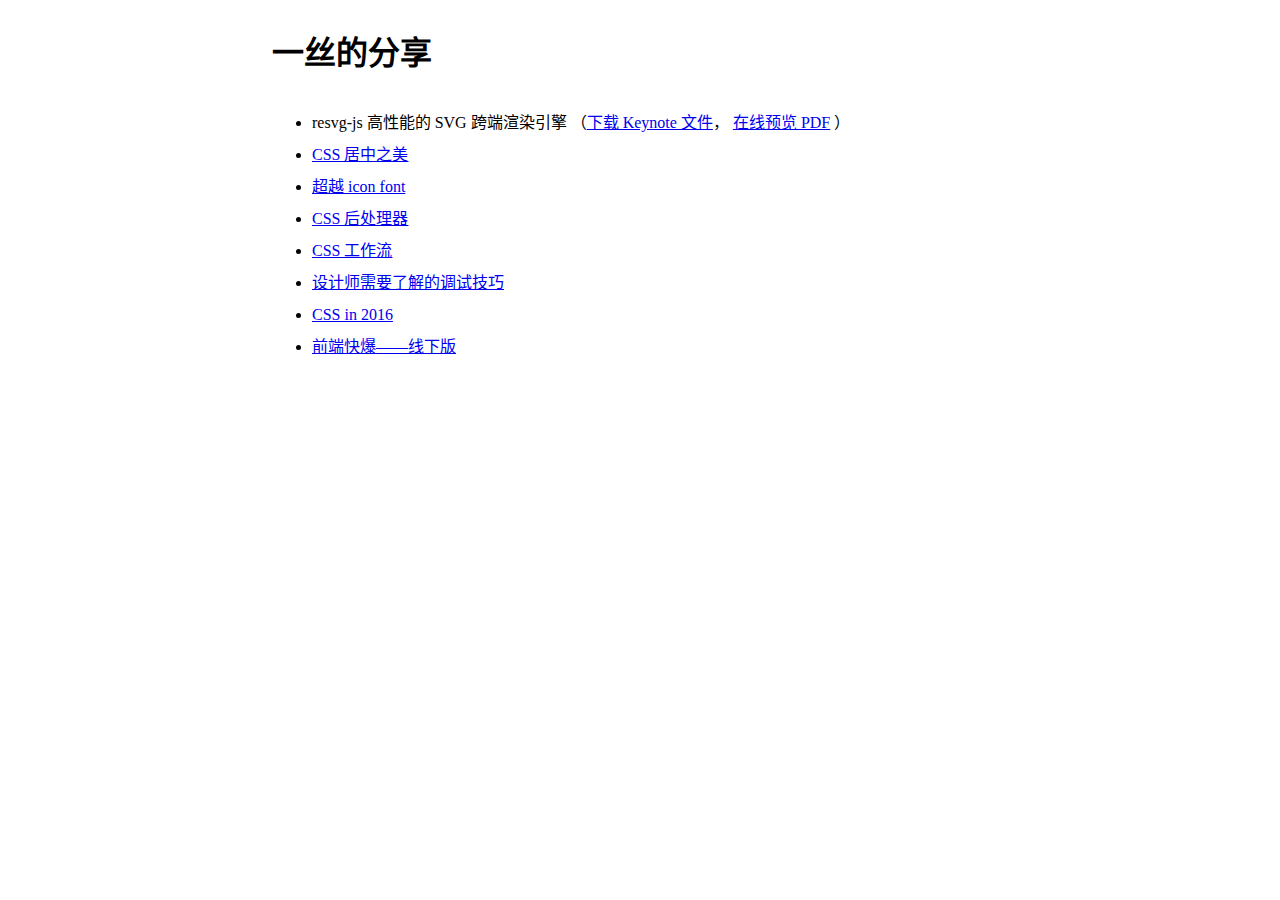
<file: index.html>
<!doctype html>
<html lang="zh-cn">

<head>
  <meta charset="UTF-8">
  <title>一丝的分享</title>
  <link rel="stylesheet" href="http://g.tbcdn.cn/thx/cube/1.1.0/??neat-min.css,type-min.css">
  <style>
    body {
      font-size: 16px;
      line-height: 2;
    }
    .main {
      width: 46em;
      margin-left: auto;
      margin-right: auto;
    }
  </style>
</head>

<body>
  <div class="main type">
    <h1>一丝的分享</h1>
    <ul class="task-list">
      <li>resvg-js 高性能的 SVG 跨端渲染引擎
        （<a href="https://yisibl.github.io/share/resvg-js/resvg-js-一丝-2023-11-18.key.zip" target="_blank">下载 Keynote 文件</a>，
        <a href="https://yisibl.github.io/share/resvg-js/resvg-js-一丝-2023-11-18.pdf" target="_blank">在线预览 PDF</a>
        ）
      </li>
      <li><a href="https://yisibl.github.io/share/the-beauty-of-center-in-CSS.html" target="_blank">CSS 居中之美</a></li>
      <li><a href="https://yisibl.github.io/share/exceed-icon-font-sh.html" target="_blank">超越 icon font</a></li>
      <li><a href="https://yisibl.github.io/share/css-post-processor.html" target="_blank">CSS 后处理器</a>
      </li>
      <li><a href="https://yisibl.github.io/share/css-workflow.html#/1" target="_blank">CSS 工作流</a>
      </li>
      <li><a href="https://yisibl.github.io/share/designer-debug-skills.html#/1" rel="nofollow">设计师需要了解的调试技巧</a></li>
      <li><a href="https://yisibl.github.io/share/css-in-2016/" rel="nofollow">CSS in 2016</a></li>
      <li><a href="https://yisibl.github.io/share/f2e-news-offline/index.html#/" rel="nofollow">前端快爆——线下版</a></li>
    </ul>
  </div>
</body>

</html>
</file>
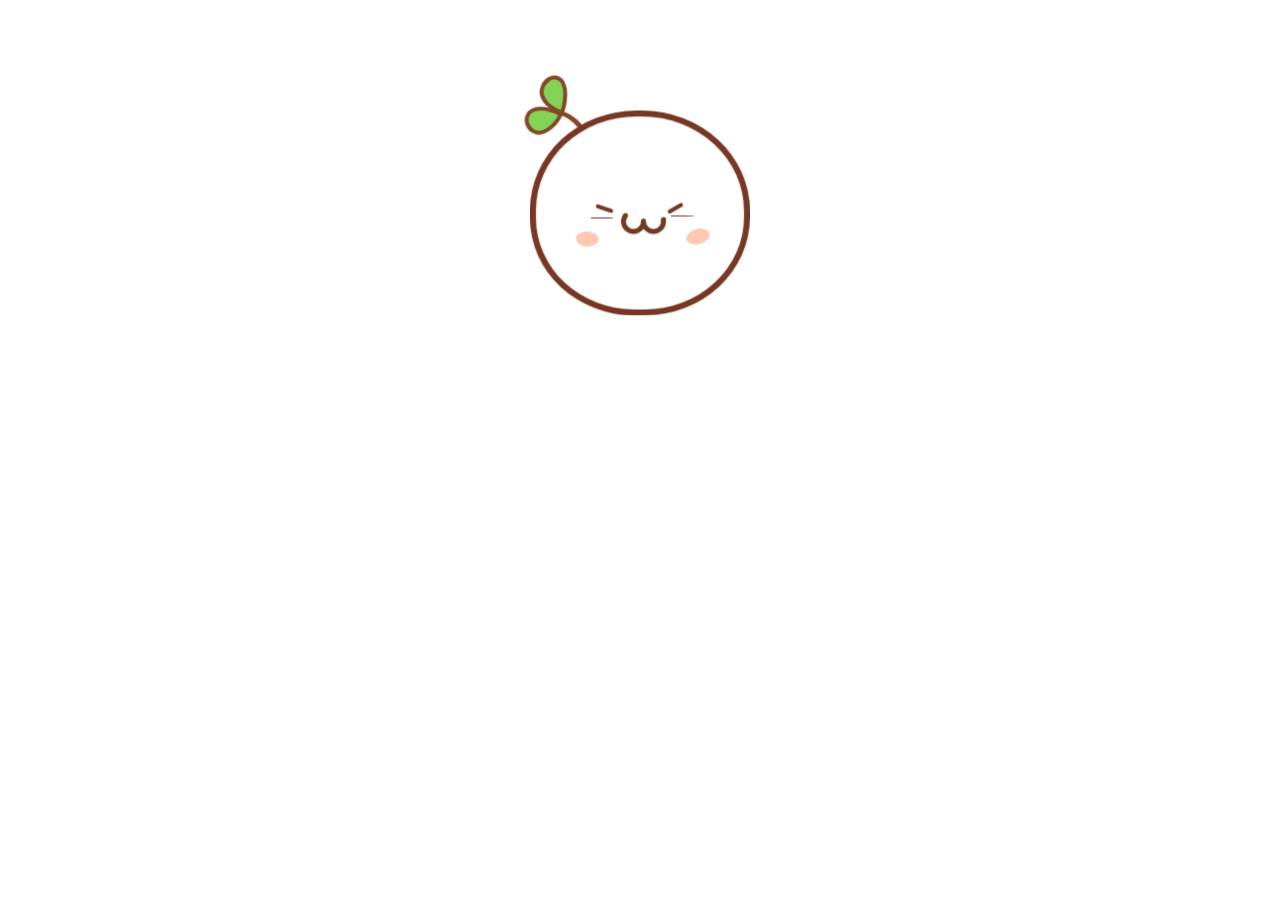
<file: css-in-2016/gif.html>
<!DOCTYPE html>
<html lang="en">

<head>
  <meta charset="UTF-8">
  <meta name="viewport" content="width=device-width, initial-scale=1.0">
  <meta http-equiv="X-UA-Compatible" content="ie=edge">
  <title>Document</title>
  <style>
    * {
      box-sizing: border-box;
    }

    body {
      overflow: hidden;
    }

    :root {
      --border-color: #ef7a2e;
      --base-color: #783723;
    }

    .head {
       transform: scale(.5);
    }

    a {
      text-decoration: none;
      border-bottom: 1px solid;
    }

    h1 {
      text-align: center;
      color: #923a21;
    }

    .head {
      position: relative;
      width: 440px;
      height: 410px;
      margin-left: auto;
      margin-right: auto;
    }

    .face {
      position: relative;
      z-index: 10;
      width: 100%;
      height: 100%;
      border: 12px solid #783723;
      background-color: #fff;
      border-radius: 48.5% 49% 48% 47.5%;
    }

    .eyes>div {
      width: 46px;
      height: 46px;
      position: absolute;
      z-index: 20;
      top: 180px;
      background-color: #783723;
      border-radius: 40px 43px 42px 40px;
    }

    .eyes>div:after {
      content: '';
      width: 36px;
      height: 8px;
      position: absolute;
      border-radius: 99px;
      background-color: #783723;
    }

    .eyes>div {
      border-top: 22px solid #fff;
      border-bottom: 22px solid #fff;
      -webkit-animation: blink-eyes 4s ease-in-out both infinite;
      animation: blink-eyes 4s ease-in-out both infinite;
    }

    .eyes .eyes-left {
      left: 110px;
      width: 44px;
    }

    .eyes .eyes-left:after {
      -webkit-transform: rotate(19deg);
      transform: rotate(19deg);
      top: -16px;
      left: 8px;
    }

    .eyes .eyes-right {
      left: 270px;
      top: 176px;
    }

    .eyes .eyes-right:after {
      -webkit-transform: rotate(-30deg);
      transform: rotate(-30deg);
      left: -6px;
      top: -10px;
      width: 34px;
    }

    .grass {
      -webkit-animation: rotate .8s infinite ease;
      animation: rotate .8s infinite ease;
      -webkit-transform-origin: 50% 100%;
      transform-origin: 50% 100%;
      position: absolute;
      left: 70px;
      top: 5px;
      z-index: 1;
      -webkit-transform: rotate(-32deg);
      transform: rotate(-32deg);
    }

    .grass:after,
    .grass:before {
      content: '';
      display: inline-block;
      position: absolute;
      z-index: 1;
      background-color: #83d456;
      border: 8px solid #844728;
      border-radius: 100% 0 60% 50% / 60% 0 100% 50%;
    }

    .grass:after {
      width: 55px;
      height: 45px;
      -webkit-transform: rotate(140deg);
      transform: rotate(140deg);
      top: -75px;
      left: -33px;
    }

    .grass:before {
      width: 50px;
      height: 48px;
      -webkit-transform: rotate(60deg);
      transform: rotate(60deg);
      top: -45px;
      left: -80px;
    }

    .grass .grass-inner {
      width: 50px;
      height: 70px;
      border: 10px solid #844728;
      border-radius: 0 100% 0 0;
      border-bottom-width: 0px;
      border-top-width: 8px;
      border-left-width: 0;
      position: absolute;
      top: -20px;
      left: -33px;
    }

    .nose {
      position: absolute;
      width: 100px;
      top: 185px;
      left: 170px;
      font-size: 0;
    }

    .nose:after {
      content: '';
      position: absolute;
      height: 40px;
      width: 100%;
      background-color: #fff;
      left: 0;
      top: -16px;
      -webkit-transform: rotate(2deg);
      transform: rotate(2deg);
      border-radius: 50%;
    }

    .nose>div {
      width: 50px;
      height: 50px;
      border: 10px solid #723a21;
      border-radius: 999px;
      display: inline-block;
      position: relative;
    }

    .nose>div:after,
    .nose>div:before {
      content: '';
      display: inline-block;
      position: absolute;
      z-index: 30;
      width: 10px;
      height: 10px;
      border-radius: 99px;
      background-color: #723a21;
    }

    .nose .nose-left {
      margin-right: -10px;
    }

    .nose .nose-left:after {
      left: -6px;
      top: -2px;
    }

    .nose .nose-left:before {
      left: 30px;
      top: 9px;
    }

    .nose .nose-right:after {
      content: none;
    }

    .nose .nose-right:before {
      left: 30px;
      top: 6px;
    }

    .cheek:after,
    .cheek:before {
      content: '';
      position: absolute;
      top: 230px;
      left: 80px;
      width: 45px;
      height: 30px;
      border-radius: 50%;
      background-color: #fdc9b1;
      -webkit-transform: rotate(2deg);
      transform: rotate(2deg);
    }

    .cheek:after {
      margin-left: 220px;
      margin-top: -5px;
      width: 48px;
      height: 30px;
      -webkit-transform: rotate(-15deg);
      transform: rotate(-15deg);
    }

    @-webkit-keyframes rotate {
      0%,
      100% {
        -webkit-transform: rotate(-32deg);
        transform: rotate(-32deg);
      }
      33% {
        -webkit-transform: rotate(-25deg);
        transform: rotate(-25deg);
      }
      66% {
        -webkit-transform: rotate(-39deg);
        transform: rotate(-39deg);
      }
    }

    @keyframes rotate {
      0%,
      100% {
        -webkit-transform: rotate(-32deg);
        transform: rotate(-32deg);
      }
      33% {
        -webkit-transform: rotate(-25deg);
        transform: rotate(-25deg);
      }
      66% {
        -webkit-transform: rotate(-39deg);
        transform: rotate(-39deg);
      }
    }

    @-webkit-keyframes eyebrows-left {
      50% {
        -webkit-transform: rotate(29deg);
        transform: rotate(29deg);
      }
    }

    @keyframes eyebrows-left {
      50% {
        -webkit-transform: rotate(29deg);
        transform: rotate(29deg);
      }
    }

    @-webkit-keyframes eyebrows-right {
      50% {
        -webkit-transform: rotate(-40deg);
        transform: rotate(-40deg);
      }
    }

    @keyframes eyebrows-right {
      50% {
        -webkit-transform: rotate(-40deg);
        transform: rotate(-40deg);
      }
    }

    .eyes-left:after {
      -webkit-animation: eyebrows-left .5s infinite ease both;
      animation: eyebrows-left .5s infinite ease both;
      -webkit-transform-origin: 100% 50%;
      transform-origin: 100% 50%;
      -webkit-animation-timing-function: cubic-bezier(0, 1.01, 0.15, 1.32);
      animation-timing-function: cubic-bezier(0, 1.01, 0.15, 1.32);
    }

    .eyes-right:after {
      -webkit-animation: eyebrows-right .5s infinite ease both;
      animation: eyebrows-right .5s infinite ease both;
      -webkit-transform-origin: 0% 50%;
      transform-origin: 0% 50%;
      -webkit-animation-timing-function: cubic-bezier(0, 1.01, 0.15, 1.32);
      animation-timing-function: cubic-bezier(0, 1.01, 0.15, 1.32);
    }

    @-webkit-keyframes blink-eyes {
      0%,
      9%,
      13%,
      37%,
      41%,
      100% {
        border-top-width: 0;
        border-bottom-width: 0;
      }
      10%,
      12%,
      38%,
      40% {
        border-top-width: 21px;
        border-bottom-width: 21px;
        border-radius: 50%;
      }
    }

    @keyframes blink-eyes {
      0%,
      9%,
      13%,
      37%,
      41%,
      100% {
        border-top-width: 0;
        border-bottom-width: 0;
      }
      10%,
      12%,
      38%,
      40% {
        border-top-width: 21px;
        border-bottom-width: 21px;
        border-radius: 50%;
      }
    }
  </style>
</head>

<body>
  <div class="head">
    <!-- 草 -->
    <div class="grass">
      <div class="grass-inner"></div>
    </div>
    <div class="face">
      <div class="eyes">
        <div class="eyes-left"></div>
        <div class="eyes-right"></div>
      </div>
      <div class="nose">
        <div class="nose-left"></div>
        <div class="nose-right"></div>
      </div>

      <!-- 脸蛋 -->
      <div class="cheek"></div>
    </div>
  </div>
</body>

</html>
</file>
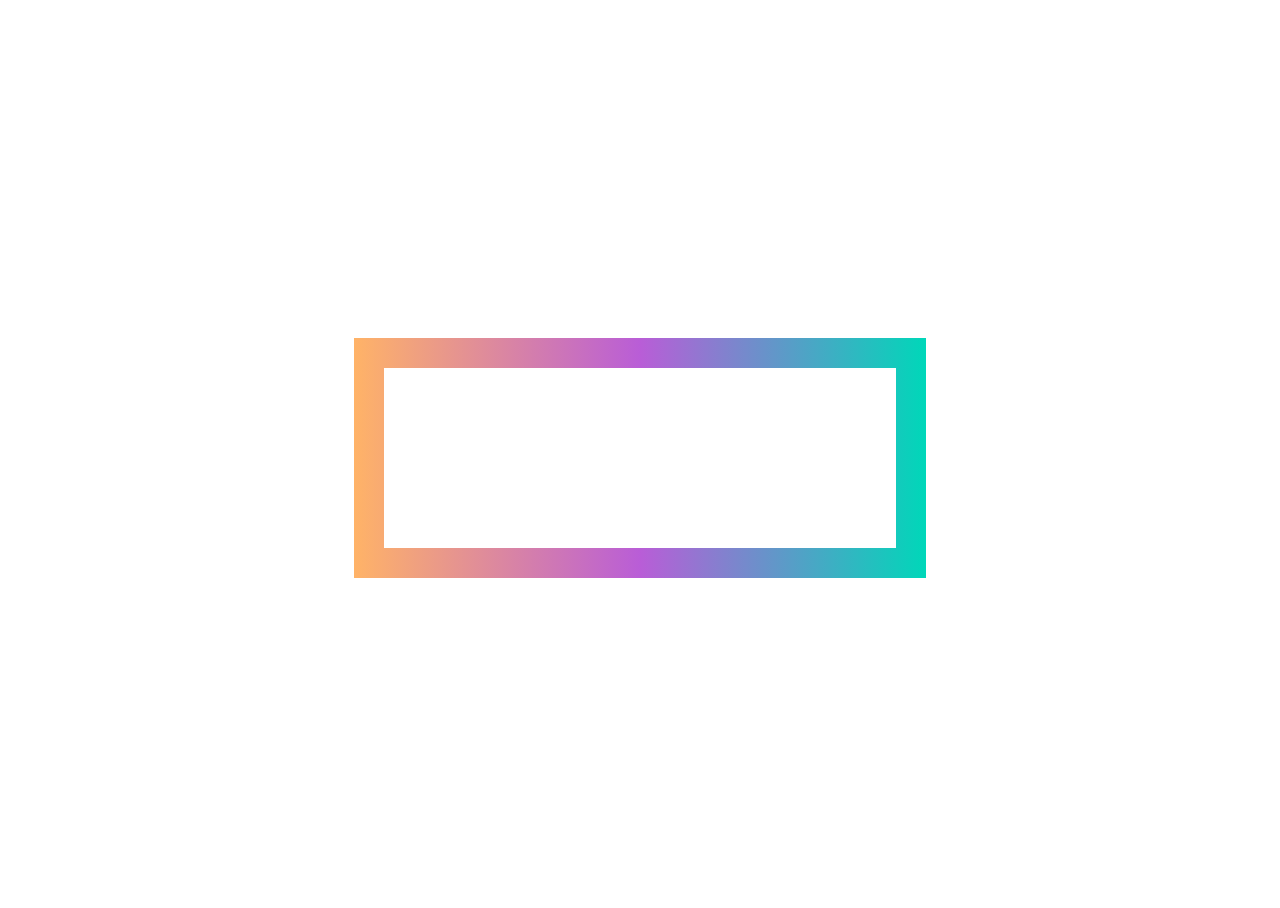
<file: f2e-news-offline/layerstack.html>
<!DOCTYPE html>
<html lang="en">
<head>
  <meta charset="UTF-8">
  <title>Exploded Layers</title>
  <style>
    html, body {
      height: 100%;
    }
    body {
      display: flex;
      flex-flow: column;
    }

    .u-invisible {
      visibility: hidden !important;
    }

    .demo {
      margin: auto;
      width: 40vw;
      height: 20vh;

      /*background-image: linear-gradient(100deg, skyblue 50%, transparent 0), radial-gradient(closest-side circle, yellow 99%, transparent 0), linear-gradient(purple, purple);
      background-repeat: no-repeat;
      background-size: 100% 100%, 50% 50%, 100% 100%;
      background-position: 0 0, 50% 50%, 0 0;*/

      border: 30px solid transparent;

      background-image:
        linear-gradient( white, white ),
        linear-gradient( 270deg, #00D7B9 0, #B95DD7 50%, #FFB367 100% );

      background-repeat: no-repeat;

      background-origin:
        padding-box,
        border-box;

    }
  </style>
  <link rel="stylesheet" href="layerstack.css">

</head>
<body>
  <div class="demo"></div>

  <script src="layerstack.js"></script>
  <script>
    var stack;
    var demo = document.querySelector('.demo');

    document.addEventListener('click', function() {
      if (stack) {
        stack.destroy();
        return;
      }

      demo.classList.add('u-invisible');

      stack = new LayerStack(document.querySelector('.demo'));
      stack.on('afterdestroy', function(){
        demo.classList.remove('u-invisible');

        // Invalidate ref after DOM cleanup
        stack = undefined;
      });
    })
  </script>

</body>
</html>
</file>
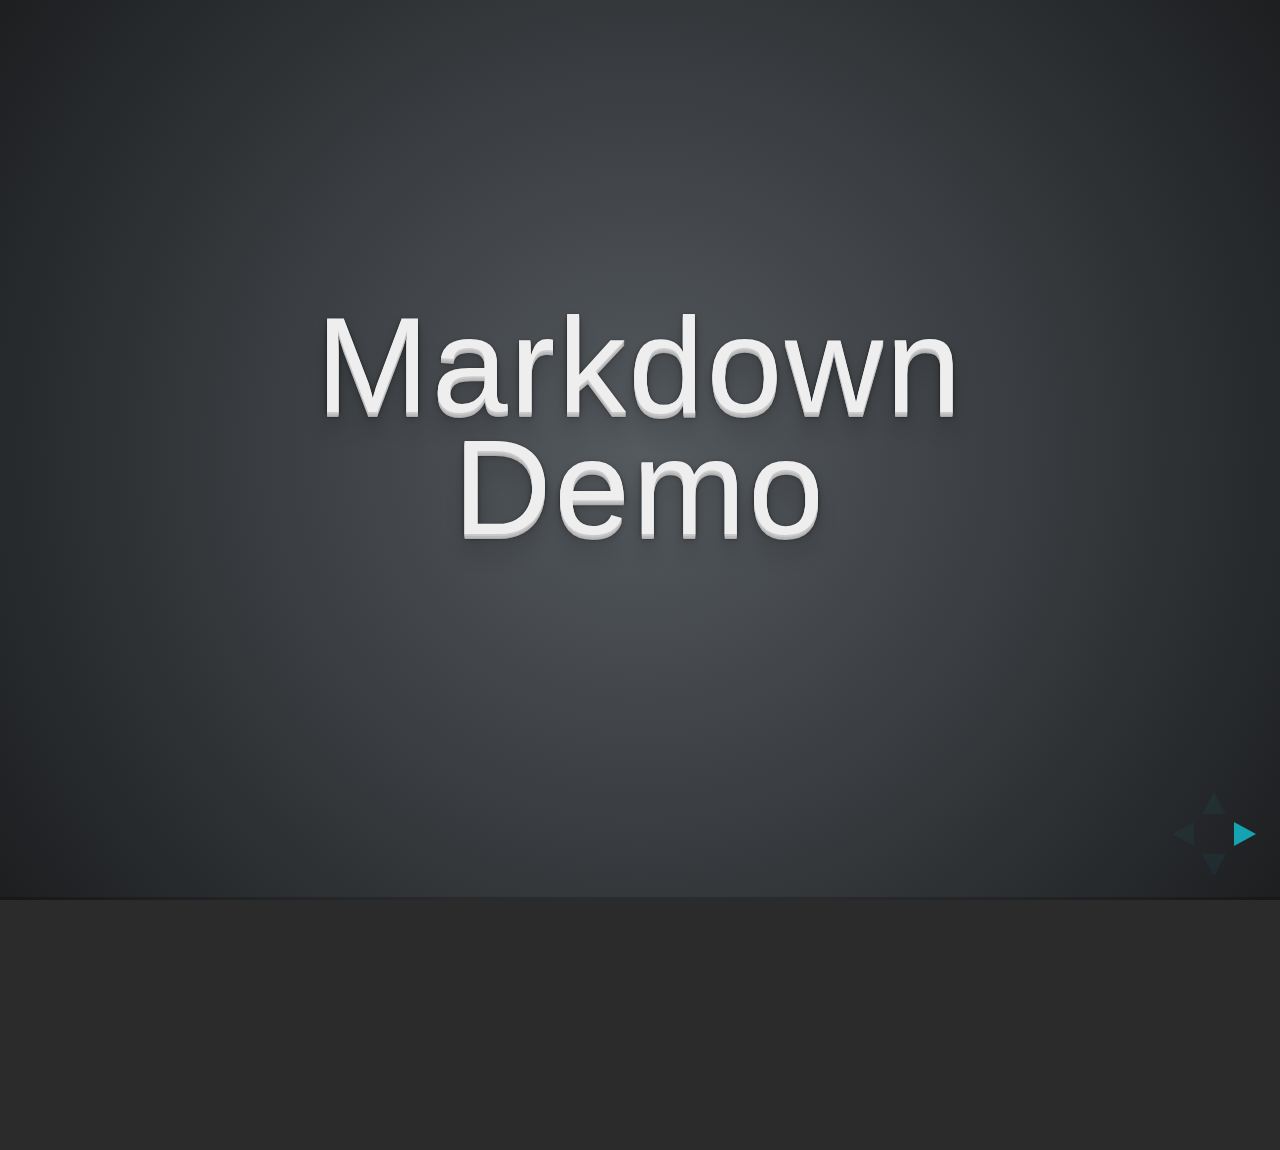
<file: plugin/markdown/example.html>
<!doctype html>
<html lang="en">

	<head>
		<meta charset="utf-8">

		<title>reveal.js - Markdown Demo</title>

		<link rel="stylesheet" href="../../css/reveal.css">
		<link rel="stylesheet" href="../../css/theme/default.css" id="theme">

        <link rel="stylesheet" href="../../lib/css/zenburn.css">
	</head>

	<body>

		<div class="reveal">

			<div class="slides">

                <!-- Use external markdown resource, separate slides by three newlines; vertical slides by two newlines -->
                <section data-markdown="example.md" data-separator="^\n\n\n" data-vertical="^\n\n"></section>

                <!-- Slides are separated by three dashes (quick 'n dirty regular expression) -->
                <section data-markdown data-separator="---">
                    <script type="text/template">
                        ## Demo 1
                        Slide 1
                        ---
                        ## Demo 1
                        Slide 2
                        ---
                        ## Demo 1
                        Slide 3
                    </script>
                </section>

                <!-- Slides are separated by newline + three dashes + newline, vertical slides identical but two dashes -->
                <section data-markdown data-separator="^\n---\n$" data-vertical="^\n--\n$">
                    <script type="text/template">
                        ## Demo 2
                        Slide 1.1

                        --

                        ## Demo 2
                        Slide 1.2

                        ---

                        ## Demo 2
                        Slide 2
                    </script>
                </section>

                <!-- No "extra" slides, since there are no separators defined (so they'll become horizontal rulers) -->
                <section data-markdown>
                    <script type="text/template">
                        A

                        ---

                        B

                        ---

                        C
                    </script>
                </section>

                <!-- Slide attributes -->
                <section data-markdown>
                    <script type="text/template">
                        <!-- .slide: data-background="#000000" -->
                        ## Slide attributes
                    </script>
                </section>

                <!-- Element attributes -->
                <section data-markdown>
                    <script type="text/template">
                        ## Element attributes
                        - Item 1 <!-- .element: class="fragment" data-fragment-index="2" -->
                        - Item 2 <!-- .element: class="fragment" data-fragment-index="1" -->
                    </script>
                </section>

                <!-- Code -->
                <section data-markdown>
                    <script type="text/template">
                        ```php
                        public function foo()
                        {
                            $foo = array(
                                'bar' => 'bar'
                            )
                        }
                        ```
                    </script>
                </section>

            </div>
		</div>

		<script src="../../lib/js/head.min.js"></script>
		<script src="../../js/reveal.js"></script>

		<script>

			Reveal.initialize({
				controls: true,
				progress: true,
				history: true,
				center: true,

				// Optional libraries used to extend on reveal.js
				dependencies: [
					{ src: '../../lib/js/classList.js', condition: function() { return !document.body.classList; } },
					{ src: 'marked.js', condition: function() { return !!document.querySelector( '[data-markdown]' ); } },
                    { src: 'markdown.js', condition: function() { return !!document.querySelector( '[data-markdown]' ); } },
                    { src: '../highlight/highlight.js', async: true, callback: function() { hljs.initHighlightingOnLoad(); } },
					{ src: '../notes/notes.js' }
				]
			});

		</script>

	</body>
</html>
</file>
<file: f2e-news-offline/layerstack.css>
/*
  Styles for Layer Stack library
*/

.bg-stack-container {
  position: absolute;
  /*outline: 10px solid red;*/
  perspective: 1000px;
  transform: translateZ(0);
  pointer-events: none; /* allow clicks to go though */
}

.bg-stack-container.animated .bg-stack{
  transform: rotateX(55deg) rotateY(0) rotateZ(calc(var(--xoffset, 0) * 1deg)) scale(.65);
}

.bg-stack {
  position: relative;
  width: 100%;
  height: 100%;
  perspective: 1000px;
  transition: transform 2s ease-out;
}

.bg-stack__layer {
  position: absolute;
  width: 100%;
  height: 100%;
  transition: transform 2s ease-out, box-shadow 2s, opacity 2s;
}

.bg-stack-container.animated .bg-stack__layer{
  opacity: 0.85;
  box-shadow: 0 0 20px black;
}

.bg-stack-container.animated .bg-stack__layer:nth-child(1){

}

.bg-stack-container.animated .bg-stack__layer:nth-child(2){
  transform: translateY(calc(var(--yoffset, 0) * -100px)) translateZ(calc(var(--yoffset, 0) * 100px));
}

.bg-stack-container.animated .bg-stack__layer:nth-child(3){
  transform: translateY(calc(var(--yoffset, 0) * -200px)) translateZ(calc(var(--yoffset, 0) * 200px));
}

.bg-stack-container.animated .bg-stack__layer:nth-child(4){
  transform: translateY(calc(var(--yoffset, 0) * -250px)) translateZ(calc(var(--yoffset, 0) * 250px));
}

.bg-stack-container.animated .bg-stack__layer:nth-child(5){
  transform: translateY(calc(var(--yoffset, 0) * -300px)) translateZ(calc(var(--yoffset, 0) * 300px));
}

.bg-stack-container.animated .bg-stack__layer:nth-child(6){
  transform: translateY(calc(var(--yoffset, 0) * -350px)) translateZ(calc(var(--yoffset, 0) * 350px));
}
</file>
<file: css/reveal.css>
@charset "UTF-8";

/*!
 * reveal.js
 * http://lab.hakim.se/reveal-js
 * MIT licensed
 *
 * Copyright (C) 2013 Hakim El Hattab, http://hakim.se
 */


/*********************************************
 * RESET STYLES
 *********************************************/

html, body, .reveal div, .reveal span, .reveal applet, .reveal object, .reveal iframe,
.reveal h1, .reveal h2, .reveal h3, .reveal h4, .reveal h5, .reveal h6, .reveal p, .reveal blockquote, .reveal pre,
.reveal a, .reveal abbr, .reveal acronym, .reveal address, .reveal big, .reveal cite, .reveal code,
.reveal del, .reveal dfn, .reveal em, .reveal img, .reveal ins, .reveal kbd, .reveal q, .reveal s, .reveal samp,
.reveal small, .reveal strike, .reveal strong, .reveal sub, .reveal sup, .reveal tt, .reveal var,
.reveal b, .reveal u, .reveal i, .reveal center,
.reveal dl, .reveal dt, .reveal dd, .reveal ol, .reveal ul, .reveal li,
.reveal fieldset, .reveal form, .reveal label, .reveal legend,
.reveal table, .reveal caption, .reveal tbody, .reveal tfoot, .reveal thead, .reveal tr, .reveal th, .reveal td,
.reveal article, .reveal aside, .reveal canvas, .reveal details, .reveal embed,
.reveal figure, .reveal figcaption, .reveal footer, .reveal header, .reveal hgroup,
.reveal menu, .reveal nav, .reveal output, .reveal ruby, .reveal section, .reveal summary,
.reveal time, .reveal mark, .reveal audio, video {
	margin: 0;
	padding: 0;
	border: 0;
	font-size: 100%;
	font: inherit;
	vertical-align: baseline;
}

.reveal article, .reveal aside, .reveal details, .reveal figcaption, .reveal figure,
.reveal footer, .reveal header, .reveal hgroup, .reveal menu, .reveal nav, .reveal section {
	display: block;
}


/*********************************************
 * GLOBAL STYLES
 *********************************************/

html,
body {
	width: 100%;
	height: 100%;
	overflow: hidden;
}

body {
	position: relative;
	line-height: 1;
}

::selection {
	background: #FF5E99;
	color: #fff;
	text-shadow: none;
}


/*********************************************
 * HEADERS
 *********************************************/

.reveal h1,
.reveal h2,
.reveal h3,
.reveal h4,
.reveal h5,
.reveal h6 {
	-webkit-hyphens: auto;
	   -moz-hyphens: auto;
	        hyphens: auto;

	word-wrap: break-word;
	line-height: 1;
}

.reveal h1 { font-size: 3.77em; }
.reveal h2 { font-size: 2.11em;	}
.reveal h3 { font-size: 1.55em;	}
.reveal h4 { font-size: 1em;	}


/*********************************************
 * VIEW FRAGMENTS
 *********************************************/

.reveal .slides section .fragment {
	opacity: 0;

	-webkit-transition: all .2s ease;
	   -moz-transition: all .2s ease;
	    -ms-transition: all .2s ease;
	     -o-transition: all .2s ease;
	        transition: all .2s ease;
}
	.reveal .slides section .fragment.visible {
		opacity: 1;
	}

.reveal .slides section .fragment.grow {
	opacity: 1;
}
	.reveal .slides section .fragment.grow.visible {
		-webkit-transform: scale( 1.3 );
		   -moz-transform: scale( 1.3 );
		    -ms-transform: scale( 1.3 );
		     -o-transform: scale( 1.3 );
		        transform: scale( 1.3 );
	}

.reveal .slides section .fragment.shrink {
	opacity: 1;
}
	.reveal .slides section .fragment.shrink.visible {
		-webkit-transform: scale( 0.7 );
		   -moz-transform: scale( 0.7 );
		    -ms-transform: scale( 0.7 );
		     -o-transform: scale( 0.7 );
		        transform: scale( 0.7 );
	}

.reveal .slides section .fragment.zoom-in {
	opacity: 0;

	-webkit-transform: scale( 0.1 );
	   -moz-transform: scale( 0.1 );
	    -ms-transform: scale( 0.1 );
	     -o-transform: scale( 0.1 );
	        transform: scale( 0.1 );
}

	.reveal .slides section .fragment.zoom-in.visible {
		opacity: 1;

		-webkit-transform: scale( 1 );
		   -moz-transform: scale( 1 );
		    -ms-transform: scale( 1 );
		     -o-transform: scale( 1 );
		        transform: scale( 1 );
	}

.reveal .slides section .fragment.roll-in {
	opacity: 0;

	-webkit-transform: rotateX( 90deg );
	   -moz-transform: rotateX( 90deg );
	    -ms-transform: rotateX( 90deg );
	     -o-transform: rotateX( 90deg );
	        transform: rotateX( 90deg );
}
	.reveal .slides section .fragment.roll-in.visible {
		opacity: 1;

		-webkit-transform: rotateX( 0 );
		   -moz-transform: rotateX( 0 );
		    -ms-transform: rotateX( 0 );
		     -o-transform: rotateX( 0 );
		        transform: rotateX( 0 );
	}

.reveal .slides section .fragment.fade-out {
	opacity: 1;
}
	.reveal .slides section .fragment.fade-out.visible {
		opacity: 0;
	}

.reveal .slides section .fragment.semi-fade-out {
	opacity: 1;
}
	.reveal .slides section .fragment.semi-fade-out.visible {
		opacity: 0.5;
	}

.reveal .slides section .fragment.current-visible {
	opacity:0;
}

.reveal .slides section .fragment.current-visible.current-fragment {
	opacity:1;
}

.reveal .slides section .fragment.highlight-red,
.reveal .slides section .fragment.highlight-current-red,
.reveal .slides section .fragment.highlight-green,
.reveal .slides section .fragment.highlight-current-green,
.reveal .slides section .fragment.highlight-blue,
.reveal .slides section .fragment.highlight-current-blue {
	opacity: 1;
}
	.reveal .slides section .fragment.highlight-red.visible {
		color: #ff2c2d
	}
	.reveal .slides section .fragment.highlight-green.visible {
		color: #17ff2e;
	}
	.reveal .slides section .fragment.highlight-blue.visible {
		color: #1b91ff;
	}

.reveal .slides section .fragment.highlight-current-red.current-fragment {
	color: #ff2c2d
}
.reveal .slides section .fragment.highlight-current-green.current-fragment {
	color: #17ff2e;
}
.reveal .slides section .fragment.highlight-current-blue.current-fragment {
	color: #1b91ff;
}


/*********************************************
 * DEFAULT ELEMENT STYLES
 *********************************************/

/* Fixes issue in Chrome where italic fonts did not appear when printing to PDF */
.reveal:after {
  content: '';
  font-style: italic;
}

.reveal iframe {
	z-index: 1;
}

/* Ensure certain elements are never larger than the slide itself */
.reveal img,
.reveal video,
.reveal iframe {
	max-width: 95%;
	max-height: 95%;
}

/** Prevents layering issues in certain browser/transition combinations */
.reveal a {
	position: relative;
}

.reveal strong,
.reveal b {
	font-weight: bold;
}

.reveal em,
.reveal i {
	font-style: italic;
}

.reveal ol,
.reveal ul {
	display: inline-block;

	text-align: left;
	margin: 0 0 0 1em;
}

.reveal ol {
	list-style-type: decimal;
}

.reveal ul {
	list-style-type: disc;
}

.reveal ul ul {
	list-style-type: square;
}

.reveal ul ul ul {
	list-style-type: circle;
}

.reveal ul ul,
.reveal ul ol,
.reveal ol ol,
.reveal ol ul {
	display: block;
	margin-left: 40px;
}

.reveal p {
	margin-bottom: 10px;
	line-height: 1.2em;
}

.reveal q,
.reveal blockquote {
	quotes: none;
}

.reveal blockquote {
	display: block;
	position: relative;
	width: 70%;
	margin: 5px auto;
	padding: 5px;

	font-style: italic;
	background: rgba(255, 255, 255, 0.05);
	box-shadow: 0px 0px 2px rgba(0,0,0,0.2);
}
	.reveal blockquote p:first-child,
	.reveal blockquote p:last-child {
		display: inline-block;
	}

.reveal q {
	font-style: italic;
}

.reveal pre {
	display: block;
	position: relative;
	width: 90%;
	margin: 15px auto;

	text-align: left;
	font-size: 0.55em;
	font-family: monospace;
	line-height: 1.2em;

	word-wrap: break-word;

	box-shadow: 0px 0px 6px rgba(0,0,0,0.3);
}
.reveal code {
	font-family: monospace;
}
.reveal pre code {
	padding: 5px;
	overflow: auto;
	max-height: 400px;
	word-wrap: normal;
}
.reveal pre.stretch code {
	height: 100%;
	max-height: 100%;

	-webkit-box-sizing: border-box;
	   -moz-box-sizing: border-box;
	        box-sizing: border-box;
}

.reveal table th,
.reveal table td {
	text-align: left;
	padding-right: .3em;
}

.reveal table th {
	font-weight: bold;
}

.reveal sup {
	vertical-align: super;
}
.reveal sub {
	vertical-align: sub;
}

.reveal small {
	display: inline-block;
	font-size: 0.6em;
	line-height: 1.2em;
	vertical-align: top;
}

.reveal small * {
	vertical-align: top;
}

.reveal .stretch {
	max-width: none;
	max-height: none;
}


/*********************************************
 * CONTROLS
 *********************************************/

.reveal .controls {
	display: none;
	position: fixed;
	width: 110px;
	height: 110px;
	z-index: 30;
	right: 10px;
	bottom: 10px;
}

.reveal .controls div {
	position: absolute;
	opacity: 0.05;
	width: 0;
	height: 0;
	border: 12px solid transparent;

	-moz-transform: scale(.9999);

	-webkit-transition: all 0.2s ease;
	   -moz-transition: all 0.2s ease;
	    -ms-transition: all 0.2s ease;
	     -o-transition: all 0.2s ease;
	        transition: all 0.2s ease;
}

.reveal .controls div.enabled {
	opacity: 0.7;
	cursor: pointer;
}

.reveal .controls div.enabled:active {
	margin-top: 1px;
}

	.reveal .controls div.navigate-left {
		top: 42px;

		border-right-width: 22px;
		border-right-color: #eee;
	}
		.reveal .controls div.navigate-left.fragmented {
			opacity: 0.3;
		}

	.reveal .controls div.navigate-right {
		left: 74px;
		top: 42px;

		border-left-width: 22px;
		border-left-color: #eee;
	}
		.reveal .controls div.navigate-right.fragmented {
			opacity: 0.3;
		}

	.reveal .controls div.navigate-up {
		left: 42px;

		border-bottom-width: 22px;
		border-bottom-color: #eee;
	}
		.reveal .controls div.navigate-up.fragmented {
			opacity: 0.3;
		}

	.reveal .controls div.navigate-down {
		left: 42px;
		top: 74px;

		border-top-width: 22px;
		border-top-color: #eee;
	}
		.reveal .controls div.navigate-down.fragmented {
			opacity: 0.3;
		}


/*********************************************
 * PROGRESS BAR
 *********************************************/

.reveal .progress {
	position: fixed;
	display: none;
	height: 3px;
	width: 100%;
	bottom: 0;
	left: 0;
	z-index: 10;
}
	.reveal .progress:after {
		content: '';
		display: 'block';
		position: absolute;
		height: 20px;
		width: 100%;
		top: -20px;
	}
	.reveal .progress span {
		display: block;
		height: 100%;
		width: 0px;

		-webkit-transition: width 800ms cubic-bezier(0.260, 0.860, 0.440, 0.985);
		   -moz-transition: width 800ms cubic-bezier(0.260, 0.860, 0.440, 0.985);
		    -ms-transition: width 800ms cubic-bezier(0.260, 0.860, 0.440, 0.985);
		     -o-transition: width 800ms cubic-bezier(0.260, 0.860, 0.440, 0.985);
		        transition: width 800ms cubic-bezier(0.260, 0.860, 0.440, 0.985);
	}

/*********************************************
 * SLIDE NUMBER
 *********************************************/

.reveal .slide-number {
	position: fixed;
	display: block;
	right: 15px;
	bottom: 15px;
	opacity: 0.5;
	z-index: 31;
	font-size: 12px;
}

/*********************************************
 * SLIDES
 *********************************************/

.reveal {
	position: relative;
	width: 100%;
	height: 100%;

	-ms-touch-action: none;
}

.reveal .slides {
	position: absolute;
	width: 100%;
	height: 100%;
	left: 50%;
	top: 50%;

	overflow: visible;
	z-index: 1;
	text-align: center;

	-webkit-transition: -webkit-perspective .4s ease;
	   -moz-transition: -moz-perspective .4s ease;
	    -ms-transition: -ms-perspective .4s ease;
	     -o-transition: -o-perspective .4s ease;
	        transition: perspective .4s ease;

	-webkit-perspective: 600px;
	   -moz-perspective: 600px;
	    -ms-perspective: 600px;
	        perspective: 600px;

	-webkit-perspective-origin: 0px -100px;
	   -moz-perspective-origin: 0px -100px;
	    -ms-perspective-origin: 0px -100px;
	        perspective-origin: 0px -100px;
}

.reveal .slides>section {
	-ms-perspective: 600px;
}

.reveal .slides>section,
.reveal .slides>section>section {
	display: none;
	position: absolute;
	width: 100%;
	padding: 20px 0px;

	z-index: 10;
	line-height: 1.2em;
	font-weight: inherit;

	-webkit-transform-style: preserve-3d;
	   -moz-transform-style: preserve-3d;
	    -ms-transform-style: preserve-3d;
	        transform-style: preserve-3d;

	-webkit-transition: -webkit-transform-origin 800ms cubic-bezier(0.260, 0.860, 0.440, 0.985),
						-webkit-transform 800ms cubic-bezier(0.260, 0.860, 0.440, 0.985),
						visibility 800ms cubic-bezier(0.260, 0.860, 0.440, 0.985),
						opacity 800ms cubic-bezier(0.260, 0.860, 0.440, 0.985);
	   -moz-transition: -moz-transform-origin 800ms cubic-bezier(0.260, 0.860, 0.440, 0.985),
						-moz-transform 800ms cubic-bezier(0.260, 0.860, 0.440, 0.985),
						visibility 800ms cubic-bezier(0.260, 0.860, 0.440, 0.985),
						opacity 800ms cubic-bezier(0.260, 0.860, 0.440, 0.985);
	    -ms-transition: -ms-transform-origin 800ms cubic-bezier(0.260, 0.860, 0.440, 0.985),
						-ms-transform 800ms cubic-bezier(0.260, 0.860, 0.440, 0.985),
						visibility 800ms cubic-bezier(0.260, 0.860, 0.440, 0.985),
						opacity 800ms cubic-bezier(0.260, 0.860, 0.440, 0.985);
	     -o-transition: -o-transform-origin 800ms cubic-bezier(0.260, 0.860, 0.440, 0.985),
						-o-transform 800ms cubic-bezier(0.260, 0.860, 0.440, 0.985),
						visibility 800ms cubic-bezier(0.260, 0.860, 0.440, 0.985),
						opacity 800ms cubic-bezier(0.260, 0.860, 0.440, 0.985);
	        transition: transform-origin 800ms cubic-bezier(0.260, 0.860, 0.440, 0.985),
						transform 800ms cubic-bezier(0.260, 0.860, 0.440, 0.985),
						visibility 800ms cubic-bezier(0.260, 0.860, 0.440, 0.985),
						opacity 800ms cubic-bezier(0.260, 0.860, 0.440, 0.985);
}

/* Global transition speed settings */
.reveal[data-transition-speed="fast"] .slides section {
	-webkit-transition-duration: 400ms;
	   -moz-transition-duration: 400ms;
	    -ms-transition-duration: 400ms;
	        transition-duration: 400ms;
}
.reveal[data-transition-speed="slow"] .slides section {
	-webkit-transition-duration: 1200ms;
	   -moz-transition-duration: 1200ms;
	    -ms-transition-duration: 1200ms;
	        transition-duration: 1200ms;
}

/* Slide-specific transition speed overrides */
.reveal .slides section[data-transition-speed="fast"] {
	-webkit-transition-duration: 400ms;
	   -moz-transition-duration: 400ms;
	    -ms-transition-duration: 400ms;
	        transition-duration: 400ms;
}
.reveal .slides section[data-transition-speed="slow"] {
	-webkit-transition-duration: 1200ms;
	   -moz-transition-duration: 1200ms;
	    -ms-transition-duration: 1200ms;
	        transition-duration: 1200ms;
}

.reveal .slides>section {
	left: -50%;
	top: -50%;
}

.reveal .slides>section.stack {
	padding-top: 0;
	padding-bottom: 0;
}

.reveal .slides>section.present,
.reveal .slides>section>section.present {
	display: block;
	z-index: 11;
	opacity: 1;
}

.reveal.center,
.reveal.center .slides,
.reveal.center .slides section {
	min-height: auto !important;
}

/* Don't allow interaction with invisible slides */
.reveal .slides>section.future,
.reveal .slides>section>section.future,
.reveal .slides>section.past,
.reveal .slides>section>section.past {
	pointer-events: none;
}

.reveal.overview .slides>section,
.reveal.overview .slides>section>section {
	pointer-events: auto;
}



/*********************************************
 * DEFAULT TRANSITION
 *********************************************/

.reveal .slides>section[data-transition=default].past,
.reveal .slides>section.past {
	display: block;
	opacity: 0;

	-webkit-transform: translate3d(-100%, 0, 0) rotateY(-90deg) translate3d(-100%, 0, 0);
	   -moz-transform: translate3d(-100%, 0, 0) rotateY(-90deg) translate3d(-100%, 0, 0);
	    -ms-transform: translate3d(-100%, 0, 0) rotateY(-90deg) translate3d(-100%, 0, 0);
	        transform: translate3d(-100%, 0, 0) rotateY(-90deg) translate3d(-100%, 0, 0);
}
.reveal .slides>section[data-transition=default].future,
.reveal .slides>section.future {
	display: block;
	opacity: 0;

	-webkit-transform: translate3d(100%, 0, 0) rotateY(90deg) translate3d(100%, 0, 0);
	   -moz-transform: translate3d(100%, 0, 0) rotateY(90deg) translate3d(100%, 0, 0);
	    -ms-transform: translate3d(100%, 0, 0) rotateY(90deg) translate3d(100%, 0, 0);
	        transform: translate3d(100%, 0, 0) rotateY(90deg) translate3d(100%, 0, 0);
}

.reveal .slides>section>section[data-transition=default].past,
.reveal .slides>section>section.past {
	display: block;
	opacity: 0;

	-webkit-transform: translate3d(0, -300px, 0) rotateX(70deg) translate3d(0, -300px, 0);
	   -moz-transform: translate3d(0, -300px, 0) rotateX(70deg) translate3d(0, -300px, 0);
	    -ms-transform: translate3d(0, -300px, 0) rotateX(70deg) translate3d(0, -300px, 0);
	        transform: translate3d(0, -300px, 0) rotateX(70deg) translate3d(0, -300px, 0);
}
.reveal .slides>section>section[data-transition=default].future,
.reveal .slides>section>section.future {
	display: block;
	opacity: 0;

	-webkit-transform: translate3d(0, 300px, 0) rotateX(-70deg) translate3d(0, 300px, 0);
	   -moz-transform: translate3d(0, 300px, 0) rotateX(-70deg) translate3d(0, 300px, 0);
	    -ms-transform: translate3d(0, 300px, 0) rotateX(-70deg) translate3d(0, 300px, 0);
	        transform: translate3d(0, 300px, 0) rotateX(-70deg) translate3d(0, 300px, 0);
}


/*********************************************
 * CONCAVE TRANSITION
 *********************************************/

.reveal .slides>section[data-transition=concave].past,
.reveal.concave  .slides>section.past {
	-webkit-transform: translate3d(-100%, 0, 0) rotateY(90deg) translate3d(-100%, 0, 0);
	   -moz-transform: translate3d(-100%, 0, 0) rotateY(90deg) translate3d(-100%, 0, 0);
	    -ms-transform: translate3d(-100%, 0, 0) rotateY(90deg) translate3d(-100%, 0, 0);
	        transform: translate3d(-100%, 0, 0) rotateY(90deg) translate3d(-100%, 0, 0);
}
.reveal .slides>section[data-transition=concave].future,
.reveal.concave .slides>section.future {
	-webkit-transform: translate3d(100%, 0, 0) rotateY(-90deg) translate3d(100%, 0, 0);
	   -moz-transform: translate3d(100%, 0, 0) rotateY(-90deg) translate3d(100%, 0, 0);
	    -ms-transform: translate3d(100%, 0, 0) rotateY(-90deg) translate3d(100%, 0, 0);
	        transform: translate3d(100%, 0, 0) rotateY(-90deg) translate3d(100%, 0, 0);
}

.reveal .slides>section>section[data-transition=concave].past,
.reveal.concave .slides>section>section.past {
	-webkit-transform: translate3d(0, -80%, 0) rotateX(-70deg) translate3d(0, -80%, 0);
	   -moz-transform: translate3d(0, -80%, 0) rotateX(-70deg) translate3d(0, -80%, 0);
	    -ms-transform: translate3d(0, -80%, 0) rotateX(-70deg) translate3d(0, -80%, 0);
	        transform: translate3d(0, -80%, 0) rotateX(-70deg) translate3d(0, -80%, 0);
}
.reveal .slides>section>section[data-transition=concave].future,
.reveal.concave .slides>section>section.future {
	-webkit-transform: translate3d(0, 80%, 0) rotateX(70deg) translate3d(0, 80%, 0);
	   -moz-transform: translate3d(0, 80%, 0) rotateX(70deg) translate3d(0, 80%, 0);
	    -ms-transform: translate3d(0, 80%, 0) rotateX(70deg) translate3d(0, 80%, 0);
	        transform: translate3d(0, 80%, 0) rotateX(70deg) translate3d(0, 80%, 0);
}


/*********************************************
 * ZOOM TRANSITION
 *********************************************/

.reveal .slides>section[data-transition=zoom],
.reveal.zoom .slides>section {
	-webkit-transition-timing-function: ease;
	   -moz-transition-timing-function: ease;
	    -ms-transition-timing-function: ease;
	     -o-transition-timing-function: ease;
	        transition-timing-function: ease;
}

.reveal .slides>section[data-transition=zoom].past,
.reveal.zoom .slides>section.past {
	opacity: 0;
	visibility: hidden;

	-webkit-transform: scale(16);
	   -moz-transform: scale(16);
	    -ms-transform: scale(16);
	     -o-transform: scale(16);
	        transform: scale(16);
}
.reveal .slides>section[data-transition=zoom].future,
.reveal.zoom .slides>section.future {
	opacity: 0;
	visibility: hidden;

	-webkit-transform: scale(0.2);
	   -moz-transform: scale(0.2);
	    -ms-transform: scale(0.2);
	     -o-transform: scale(0.2);
	        transform: scale(0.2);
}

.reveal .slides>section>section[data-transition=zoom].past,
.reveal.zoom .slides>section>section.past {
	-webkit-transform: translate(0, -150%);
	   -moz-transform: translate(0, -150%);
	    -ms-transform: translate(0, -150%);
	     -o-transform: translate(0, -150%);
	        transform: translate(0, -150%);
}
.reveal .slides>section>section[data-transition=zoom].future,
.reveal.zoom .slides>section>section.future {
	-webkit-transform: translate(0, 150%);
	   -moz-transform: translate(0, 150%);
	    -ms-transform: translate(0, 150%);
	     -o-transform: translate(0, 150%);
	        transform: translate(0, 150%);
}


/*********************************************
 * LINEAR TRANSITION
 *********************************************/

.reveal.linear section {
	-webkit-backface-visibility: hidden;
	   -moz-backface-visibility: hidden;
	    -ms-backface-visibility: hidden;
	        backface-visibility: hidden;
}

.reveal .slides>section[data-transition=linear].past,
.reveal.linear .slides>section.past {
	-webkit-transform: translate(-150%, 0);
	   -moz-transform: translate(-150%, 0);
	    -ms-transform: translate(-150%, 0);
	     -o-transform: translate(-150%, 0);
	        transform: translate(-150%, 0);
}
.reveal .slides>section[data-transition=linear].future,
.reveal.linear .slides>section.future {
	-webkit-transform: translate(150%, 0);
	   -moz-transform: translate(150%, 0);
	    -ms-transform: translate(150%, 0);
	     -o-transform: translate(150%, 0);
	        transform: translate(150%, 0);
}

.reveal .slides>section>section[data-transition=linear].past,
.reveal.linear .slides>section>section.past {
	-webkit-transform: translate(0, -150%);
	   -moz-transform: translate(0, -150%);
	    -ms-transform: translate(0, -150%);
	     -o-transform: translate(0, -150%);
	        transform: translate(0, -150%);
}
.reveal .slides>section>section[data-transition=linear].future,
.reveal.linear .slides>section>section.future {
	-webkit-transform: translate(0, 150%);
	   -moz-transform: translate(0, 150%);
	    -ms-transform: translate(0, 150%);
	     -o-transform: translate(0, 150%);
	        transform: translate(0, 150%);
}


/*********************************************
 * CUBE TRANSITION
 *********************************************/

.reveal.cube .slides {
	-webkit-perspective: 1300px;
	   -moz-perspective: 1300px;
	    -ms-perspective: 1300px;
	        perspective: 1300px;
}

.reveal.cube .slides section {
	padding: 30px;
	min-height: 700px;

	-webkit-backface-visibility: hidden;
	   -moz-backface-visibility: hidden;
	    -ms-backface-visibility: hidden;
	        backface-visibility: hidden;

	-webkit-box-sizing: border-box;
	   -moz-box-sizing: border-box;
	        box-sizing: border-box;
}
	.reveal.center.cube .slides section {
		min-height: auto;
	}
	.reveal.cube .slides section:not(.stack):before {
		content: '';
		position: absolute;
		display: block;
		width: 100%;
		height: 100%;
		left: 0;
		top: 0;
		background: rgba(0,0,0,0.1);
		border-radius: 4px;

		-webkit-transform: translateZ( -20px );
		   -moz-transform: translateZ( -20px );
		    -ms-transform: translateZ( -20px );
		     -o-transform: translateZ( -20px );
		        transform: translateZ( -20px );
	}
	.reveal.cube .slides section:not(.stack):after {
		content: '';
		position: absolute;
		display: block;
		width: 90%;
		height: 30px;
		left: 5%;
		bottom: 0;
		background: none;
		z-index: 1;

		border-radius: 4px;
		box-shadow: 0px 95px 25px rgba(0,0,0,0.2);

		-webkit-transform: translateZ(-90px) rotateX( 65deg );
		   -moz-transform: translateZ(-90px) rotateX( 65deg );
		    -ms-transform: translateZ(-90px) rotateX( 65deg );
		     -o-transform: translateZ(-90px) rotateX( 65deg );
		        transform: translateZ(-90px) rotateX( 65deg );
	}

.reveal.cube .slides>section.stack {
	padding: 0;
	background: none;
}

.reveal.cube .slides>section.past {
	-webkit-transform-origin: 100% 0%;
	   -moz-transform-origin: 100% 0%;
	    -ms-transform-origin: 100% 0%;
	        transform-origin: 100% 0%;

	-webkit-transform: translate3d(-100%, 0, 0) rotateY(-90deg);
	   -moz-transform: translate3d(-100%, 0, 0) rotateY(-90deg);
	    -ms-transform: translate3d(-100%, 0, 0) rotateY(-90deg);
	        transform: translate3d(-100%, 0, 0) rotateY(-90deg);
}

.reveal.cube .slides>section.future {
	-webkit-transform-origin: 0% 0%;
	   -moz-transform-origin: 0% 0%;
	    -ms-transform-origin: 0% 0%;
	        transform-origin: 0% 0%;

	-webkit-transform: translate3d(100%, 0, 0) rotateY(90deg);
	   -moz-transform: translate3d(100%, 0, 0) rotateY(90deg);
	    -ms-transform: translate3d(100%, 0, 0) rotateY(90deg);
	        transform: translate3d(100%, 0, 0) rotateY(90deg);
}

.reveal.cube .slides>section>section.past {
	-webkit-transform-origin: 0% 100%;
	   -moz-transform-origin: 0% 100%;
	    -ms-transform-origin: 0% 100%;
	        transform-origin: 0% 100%;

	-webkit-transform: translate3d(0, -100%, 0) rotateX(90deg);
	   -moz-transform: translate3d(0, -100%, 0) rotateX(90deg);
	    -ms-transform: translate3d(0, -100%, 0) rotateX(90deg);
	        transform: translate3d(0, -100%, 0) rotateX(90deg);
}

.reveal.cube .slides>section>section.future {
	-webkit-transform-origin: 0% 0%;
	   -moz-transform-origin: 0% 0%;
	    -ms-transform-origin: 0% 0%;
	        transform-origin: 0% 0%;

	-webkit-transform: translate3d(0, 100%, 0) rotateX(-90deg);
	   -moz-transform: translate3d(0, 100%, 0) rotateX(-90deg);
	    -ms-transform: translate3d(0, 100%, 0) rotateX(-90deg);
	        transform: translate3d(0, 100%, 0) rotateX(-90deg);
}


/*********************************************
 * PAGE TRANSITION
 *********************************************/

.reveal.page .slides {
	-webkit-perspective-origin: 0% 50%;
	   -moz-perspective-origin: 0% 50%;
	    -ms-perspective-origin: 0% 50%;
	        perspective-origin: 0% 50%;

	-webkit-perspective: 3000px;
	   -moz-perspective: 3000px;
	    -ms-perspective: 3000px;
	        perspective: 3000px;
}

.reveal.page .slides section {
	padding: 30px;
	min-height: 700px;

	-webkit-box-sizing: border-box;
	   -moz-box-sizing: border-box;
	        box-sizing: border-box;
}
	.reveal.page .slides section.past {
		z-index: 12;
	}
	.reveal.page .slides section:not(.stack):before {
		content: '';
		position: absolute;
		display: block;
		width: 100%;
		height: 100%;
		left: 0;
		top: 0;
		background: rgba(0,0,0,0.1);

		-webkit-transform: translateZ( -20px );
		   -moz-transform: translateZ( -20px );
		    -ms-transform: translateZ( -20px );
		     -o-transform: translateZ( -20px );
		        transform: translateZ( -20px );
	}
	.reveal.page .slides section:not(.stack):after {
		content: '';
		position: absolute;
		display: block;
		width: 90%;
		height: 30px;
		left: 5%;
		bottom: 0;
		background: none;
		z-index: 1;

		border-radius: 4px;
		box-shadow: 0px 95px 25px rgba(0,0,0,0.2);

		-webkit-transform: translateZ(-90px) rotateX( 65deg );
	}

.reveal.page .slides>section.stack {
	padding: 0;
	background: none;
}

.reveal.page .slides>section.past {
	-webkit-transform-origin: 0% 0%;
	   -moz-transform-origin: 0% 0%;
	    -ms-transform-origin: 0% 0%;
	        transform-origin: 0% 0%;

	-webkit-transform: translate3d(-40%, 0, 0) rotateY(-80deg);
	   -moz-transform: translate3d(-40%, 0, 0) rotateY(-80deg);
	    -ms-transform: translate3d(-40%, 0, 0) rotateY(-80deg);
	        transform: translate3d(-40%, 0, 0) rotateY(-80deg);
}

.reveal.page .slides>section.future {
	-webkit-transform-origin: 100% 0%;
	   -moz-transform-origin: 100% 0%;
	    -ms-transform-origin: 100% 0%;
	        transform-origin: 100% 0%;

	-webkit-transform: translate3d(0, 0, 0);
	   -moz-transform: translate3d(0, 0, 0);
	    -ms-transform: translate3d(0, 0, 0);
	        transform: translate3d(0, 0, 0);
}

.reveal.page .slides>section>section.past {
	-webkit-transform-origin: 0% 0%;
	   -moz-transform-origin: 0% 0%;
	    -ms-transform-origin: 0% 0%;
	        transform-origin: 0% 0%;

	-webkit-transform: translate3d(0, -40%, 0) rotateX(80deg);
	   -moz-transform: translate3d(0, -40%, 0) rotateX(80deg);
	    -ms-transform: translate3d(0, -40%, 0) rotateX(80deg);
	        transform: translate3d(0, -40%, 0) rotateX(80deg);
}

.reveal.page .slides>section>section.future {
	-webkit-transform-origin: 0% 100%;
	   -moz-transform-origin: 0% 100%;
	    -ms-transform-origin: 0% 100%;
	        transform-origin: 0% 100%;

	-webkit-transform: translate3d(0, 0, 0);
	   -moz-transform: translate3d(0, 0, 0);
	    -ms-transform: translate3d(0, 0, 0);
	        transform: translate3d(0, 0, 0);
}


/*********************************************
 * FADE TRANSITION
 *********************************************/

.reveal .slides section[data-transition=fade],
.reveal.fade .slides section,
.reveal.fade .slides>section>section {
    -webkit-transform: none;
	   -moz-transform: none;
	    -ms-transform: none;
	     -o-transform: none;
	        transform: none;

	-webkit-transition: opacity 0.5s;
	   -moz-transition: opacity 0.5s;
	    -ms-transition: opacity 0.5s;
	     -o-transition: opacity 0.5s;
	        transition: opacity 0.5s;
}


.reveal.fade.overview .slides section,
.reveal.fade.overview .slides>section>section,
.reveal.fade.overview-deactivating .slides section,
.reveal.fade.overview-deactivating .slides>section>section {
	-webkit-transition: none;
	   -moz-transition: none;
	    -ms-transition: none;
	     -o-transition: none;
	        transition: none;
}


/*********************************************
 * NO TRANSITION
 *********************************************/

.reveal .slides section[data-transition=none],
.reveal.none .slides section {
	-webkit-transform: none;
	   -moz-transform: none;
	    -ms-transform: none;
	     -o-transform: none;
	        transform: none;

	-webkit-transition: none;
	   -moz-transition: none;
	    -ms-transition: none;
	     -o-transition: none;
	        transition: none;
}


/*********************************************
 * OVERVIEW
 *********************************************/

.reveal.overview .slides {
	-webkit-perspective-origin: 0% 0%;
	   -moz-perspective-origin: 0% 0%;
	    -ms-perspective-origin: 0% 0%;
	        perspective-origin: 0% 0%;

	-webkit-perspective: 700px;
	   -moz-perspective: 700px;
	    -ms-perspective: 700px;
	        perspective: 700px;
}

.reveal.overview .slides section {
	height: 600px;
	top: -300px !important;
	overflow: hidden;
	opacity: 1 !important;
	visibility: visible !important;
	cursor: pointer;
	background: rgba(0,0,0,0.1);
}
.reveal.overview .slides section .fragment {
	opacity: 1;
}
.reveal.overview .slides section:after,
.reveal.overview .slides section:before {
	display: none !important;
}
.reveal.overview .slides section>section {
	opacity: 1;
	cursor: pointer;
}
	.reveal.overview .slides section:hover {
		background: rgba(0,0,0,0.3);
	}
	.reveal.overview .slides section.present {
		background: rgba(0,0,0,0.3);
	}
.reveal.overview .slides>section.stack {
	padding: 0;
	top: 0 !important;
	background: none;
	overflow: visible;
}


/*********************************************
 * PAUSED MODE
 *********************************************/

.reveal .pause-overlay {
	position: absolute;
	top: 0;
	left: 0;
	width: 100%;
	height: 100%;
	background: black;
	visibility: hidden;
	opacity: 0;
	z-index: 100;

	-webkit-transition: all 1s ease;
	   -moz-transition: all 1s ease;
	    -ms-transition: all 1s ease;
	     -o-transition: all 1s ease;
	        transition: all 1s ease;
}
.reveal.paused .pause-overlay {
	visibility: visible;
	opacity: 1;
}


/*********************************************
 * FALLBACK
 *********************************************/

.no-transforms {
	overflow-y: auto;
}

.no-transforms .reveal .slides {
	position: relative;
	width: 80%;
	height: auto !important;
	top: 0;
	left: 50%;
	margin: 0;
	text-align: center;
}

.no-transforms .reveal .controls,
.no-transforms .reveal .progress {
	display: none !important;
}

.no-transforms .reveal .slides section {
	display: block !important;
	opacity: 1 !important;
	position: relative !important;
	height: auto;
	min-height: auto;
	top: 0;
	left: -50%;
	margin: 70px 0;

	-webkit-transform: none;
	   -moz-transform: none;
	    -ms-transform: none;
	     -o-transform: none;
	        transform: none;
}

.no-transforms .reveal .slides section section {
	left: 0;
}

.reveal .no-transition,
.reveal .no-transition * {
	-webkit-transition: none !important;
	   -moz-transition: none !important;
	    -ms-transition: none !important;
	     -o-transition: none !important;
	        transition: none !important;
}


/*********************************************
 * BACKGROUND STATES [DEPRECATED]
 *********************************************/

.reveal .state-background {
	position: absolute;
	width: 100%;
	height: 100%;
	background: rgba( 0, 0, 0, 0 );

	-webkit-transition: background 800ms ease;
	   -moz-transition: background 800ms ease;
	    -ms-transition: background 800ms ease;
	     -o-transition: background 800ms ease;
	        transition: background 800ms ease;
}
.alert .reveal .state-background {
	background: rgba( 200, 50, 30, 0.6 );
}
.soothe .reveal .state-background {
	background: rgba( 50, 200, 90, 0.4 );
}
.blackout .reveal .state-background {
	background: rgba( 0, 0, 0, 0.6 );
}
.whiteout .reveal .state-background {
	background: rgba( 255, 255, 255, 0.6 );
}
.cobalt .reveal .state-background {
	background: rgba( 22, 152, 213, 0.6 );
}
.mint .reveal .state-background {
	background: rgba( 22, 213, 75, 0.6 );
}
.submerge .reveal .state-background {
	background: rgba( 12, 25, 77, 0.6);
}
.lila .reveal .state-background {
	background: rgba( 180, 50, 140, 0.6 );
}
.sunset .reveal .state-background {
	background: rgba( 255, 122, 0, 0.6 );
}


/*********************************************
 * PER-SLIDE BACKGROUNDS
 *********************************************/

.reveal>.backgrounds {
	position: absolute;
	width: 100%;
	height: 100%;

	-webkit-perspective: 600px;
	   -moz-perspective: 600px;
	    -ms-perspective: 600px;
	        perspective: 600px;
}
	.reveal .slide-background {
		position: absolute;
		width: 100%;
		height: 100%;
		opacity: 0;
		visibility: hidden;

		background-color: rgba( 0, 0, 0, 0 );
		background-position: 50% 50%;
		background-repeat: no-repeat;
		background-size: cover;

		-webkit-transition: all 800ms cubic-bezier(0.260, 0.860, 0.440, 0.985);
		   -moz-transition: all 800ms cubic-bezier(0.260, 0.860, 0.440, 0.985);
		    -ms-transition: all 800ms cubic-bezier(0.260, 0.860, 0.440, 0.985);
		     -o-transition: all 800ms cubic-bezier(0.260, 0.860, 0.440, 0.985);
		        transition: all 800ms cubic-bezier(0.260, 0.860, 0.440, 0.985);
	}
	.reveal .slide-background.present {
		opacity: 1;
		visibility: visible;
	}

	.print-pdf .reveal .slide-background {
		opacity: 1 !important;
		visibility: visible !important;
	}

/* Immediate transition style */
.reveal[data-background-transition=none]>.backgrounds .slide-background,
.reveal>.backgrounds .slide-background[data-background-transition=none] {
	-webkit-transition: none;
	   -moz-transition: none;
	    -ms-transition: none;
	     -o-transition: none;
	        transition: none;
}

/* 2D slide */
.reveal[data-background-transition=slide]>.backgrounds .slide-background,
.reveal>.backgrounds .slide-background[data-background-transition=slide] {
	opacity: 1;

	-webkit-backface-visibility: hidden;
	   -moz-backface-visibility: hidden;
	    -ms-backface-visibility: hidden;
	        backface-visibility: hidden;
}
	.reveal[data-background-transition=slide]>.backgrounds .slide-background.past,
	.reveal>.backgrounds .slide-background.past[data-background-transition=slide] {
		-webkit-transform: translate(-100%, 0);
		   -moz-transform: translate(-100%, 0);
		    -ms-transform: translate(-100%, 0);
		     -o-transform: translate(-100%, 0);
		        transform: translate(-100%, 0);
	}
	.reveal[data-background-transition=slide]>.backgrounds .slide-background.future,
	.reveal>.backgrounds .slide-background.future[data-background-transition=slide] {
		-webkit-transform: translate(100%, 0);
		   -moz-transform: translate(100%, 0);
		    -ms-transform: translate(100%, 0);
		     -o-transform: translate(100%, 0);
		        transform: translate(100%, 0);
	}

	.reveal[data-background-transition=slide]>.backgrounds .slide-background>.slide-background.past,
	.reveal>.backgrounds .slide-background>.slide-background.past[data-background-transition=slide] {
		-webkit-transform: translate(0, -100%);
		   -moz-transform: translate(0, -100%);
		    -ms-transform: translate(0, -100%);
		     -o-transform: translate(0, -100%);
		        transform: translate(0, -100%);
	}
	.reveal[data-background-transition=slide]>.backgrounds .slide-background>.slide-background.future,
	.reveal>.backgrounds .slide-background>.slide-background.future[data-background-transition=slide] {
		-webkit-transform: translate(0, 100%);
		   -moz-transform: translate(0, 100%);
		    -ms-transform: translate(0, 100%);
		     -o-transform: translate(0, 100%);
		        transform: translate(0, 100%);
	}


/* Convex */
.reveal[data-background-transition=convex]>.backgrounds .slide-background.past,
.reveal>.backgrounds .slide-background.past[data-background-transition=convex] {
	opacity: 0;

	-webkit-transform: translate3d(-100%, 0, 0) rotateY(-90deg) translate3d(-100%, 0, 0);
	   -moz-transform: translate3d(-100%, 0, 0) rotateY(-90deg) translate3d(-100%, 0, 0);
	    -ms-transform: translate3d(-100%, 0, 0) rotateY(-90deg) translate3d(-100%, 0, 0);
	        transform: translate3d(-100%, 0, 0) rotateY(-90deg) translate3d(-100%, 0, 0);
}
.reveal[data-background-transition=convex]>.backgrounds .slide-background.future,
.reveal>.backgrounds .slide-background.future[data-background-transition=convex] {
	opacity: 0;

	-webkit-transform: translate3d(100%, 0, 0) rotateY(90deg) translate3d(100%, 0, 0);
	   -moz-transform: translate3d(100%, 0, 0) rotateY(90deg) translate3d(100%, 0, 0);
	    -ms-transform: translate3d(100%, 0, 0) rotateY(90deg) translate3d(100%, 0, 0);
	        transform: translate3d(100%, 0, 0) rotateY(90deg) translate3d(100%, 0, 0);
}

.reveal[data-background-transition=convex]>.backgrounds .slide-background>.slide-background.past,
.reveal>.backgrounds .slide-background>.slide-background.past[data-background-transition=convex] {
	opacity: 0;

	-webkit-transform: translate3d(0, -100%, 0) rotateX(90deg) translate3d(0, -100%, 0);
	   -moz-transform: translate3d(0, -100%, 0) rotateX(90deg) translate3d(0, -100%, 0);
	    -ms-transform: translate3d(0, -100%, 0) rotateX(90deg) translate3d(0, -100%, 0);
	        transform: translate3d(0, -100%, 0) rotateX(90deg) translate3d(0, -100%, 0);
}
.reveal[data-background-transition=convex]>.backgrounds .slide-background>.slide-background.future,
.reveal>.backgrounds .slide-background>.slide-background.future[data-background-transition=convex] {
	opacity: 0;

	-webkit-transform: translate3d(0, 100%, 0) rotateX(-90deg) translate3d(0, 100%, 0);
	   -moz-transform: translate3d(0, 100%, 0) rotateX(-90deg) translate3d(0, 100%, 0);
	    -ms-transform: translate3d(0, 100%, 0) rotateX(-90deg) translate3d(0, 100%, 0);
	        transform: translate3d(0, 100%, 0) rotateX(-90deg) translate3d(0, 100%, 0);
}


/* Concave */
.reveal[data-background-transition=concave]>.backgrounds .slide-background.past,
.reveal>.backgrounds .slide-background.past[data-background-transition=concave] {
	opacity: 0;

	-webkit-transform: translate3d(-100%, 0, 0) rotateY(90deg) translate3d(-100%, 0, 0);
	   -moz-transform: translate3d(-100%, 0, 0) rotateY(90deg) translate3d(-100%, 0, 0);
	    -ms-transform: translate3d(-100%, 0, 0) rotateY(90deg) translate3d(-100%, 0, 0);
	        transform: translate3d(-100%, 0, 0) rotateY(90deg) translate3d(-100%, 0, 0);
}
.reveal[data-background-transition=concave]>.backgrounds .slide-background.future,
.reveal>.backgrounds .slide-background.future[data-background-transition=concave] {
	opacity: 0;

	-webkit-transform: translate3d(100%, 0, 0) rotateY(-90deg) translate3d(100%, 0, 0);
	   -moz-transform: translate3d(100%, 0, 0) rotateY(-90deg) translate3d(100%, 0, 0);
	    -ms-transform: translate3d(100%, 0, 0) rotateY(-90deg) translate3d(100%, 0, 0);
	        transform: translate3d(100%, 0, 0) rotateY(-90deg) translate3d(100%, 0, 0);
}

.reveal[data-background-transition=concave]>.backgrounds .slide-background>.slide-background.past,
.reveal>.backgrounds .slide-background>.slide-background.past[data-background-transition=concave] {
	opacity: 0;

	-webkit-transform: translate3d(0, -100%, 0) rotateX(-90deg) translate3d(0, -100%, 0);
	   -moz-transform: translate3d(0, -100%, 0) rotateX(-90deg) translate3d(0, -100%, 0);
	    -ms-transform: translate3d(0, -100%, 0) rotateX(-90deg) translate3d(0, -100%, 0);
	        transform: translate3d(0, -100%, 0) rotateX(-90deg) translate3d(0, -100%, 0);
}
.reveal[data-background-transition=concave]>.backgrounds .slide-background>.slide-background.future,
.reveal>.backgrounds .slide-background>.slide-background.future[data-background-transition=concave] {
	opacity: 0;

	-webkit-transform: translate3d(0, 100%, 0) rotateX(90deg) translate3d(0, 100%, 0);
	   -moz-transform: translate3d(0, 100%, 0) rotateX(90deg) translate3d(0, 100%, 0);
	    -ms-transform: translate3d(0, 100%, 0) rotateX(90deg) translate3d(0, 100%, 0);
	        transform: translate3d(0, 100%, 0) rotateX(90deg) translate3d(0, 100%, 0);
}

/* Zoom */
.reveal[data-background-transition=zoom]>.backgrounds .slide-background,
.reveal>.backgrounds .slide-background[data-background-transition=zoom] {
	-webkit-transition-timing-function: ease;
	   -moz-transition-timing-function: ease;
	    -ms-transition-timing-function: ease;
	     -o-transition-timing-function: ease;
	        transition-timing-function: ease;
}

.reveal[data-background-transition=zoom]>.backgrounds .slide-background.past,
.reveal>.backgrounds .slide-background.past[data-background-transition=zoom] {
	opacity: 0;
	visibility: hidden;

	-webkit-transform: scale(16);
	   -moz-transform: scale(16);
	    -ms-transform: scale(16);
	     -o-transform: scale(16);
	        transform: scale(16);
}
.reveal[data-background-transition=zoom]>.backgrounds .slide-background.future,
.reveal>.backgrounds .slide-background.future[data-background-transition=zoom] {
	opacity: 0;
	visibility: hidden;

	-webkit-transform: scale(0.2);
	   -moz-transform: scale(0.2);
	    -ms-transform: scale(0.2);
	     -o-transform: scale(0.2);
	        transform: scale(0.2);
}

.reveal[data-background-transition=zoom]>.backgrounds .slide-background>.slide-background.past,
.reveal>.backgrounds .slide-background>.slide-background.past[data-background-transition=zoom] {
	opacity: 0;
		visibility: hidden;

		-webkit-transform: scale(16);
		   -moz-transform: scale(16);
		    -ms-transform: scale(16);
		     -o-transform: scale(16);
		        transform: scale(16);
}
.reveal[data-background-transition=zoom]>.backgrounds .slide-background>.slide-background.future,
.reveal>.backgrounds .slide-background>.slide-background.future[data-background-transition=zoom] {
	opacity: 0;
	visibility: hidden;

	-webkit-transform: scale(0.2);
	   -moz-transform: scale(0.2);
	    -ms-transform: scale(0.2);
	     -o-transform: scale(0.2);
	        transform: scale(0.2);
}


/* Global transition speed settings */
.reveal[data-transition-speed="fast"]>.backgrounds .slide-background {
	-webkit-transition-duration: 400ms;
	   -moz-transition-duration: 400ms;
	    -ms-transition-duration: 400ms;
	        transition-duration: 400ms;
}
.reveal[data-transition-speed="slow"]>.backgrounds .slide-background {
	-webkit-transition-duration: 1200ms;
	   -moz-transition-duration: 1200ms;
	    -ms-transition-duration: 1200ms;
	        transition-duration: 1200ms;
}


/*********************************************
 * RTL SUPPORT
 *********************************************/

.reveal.rtl .slides,
.reveal.rtl .slides h1,
.reveal.rtl .slides h2,
.reveal.rtl .slides h3,
.reveal.rtl .slides h4,
.reveal.rtl .slides h5,
.reveal.rtl .slides h6 {
	direction: rtl;
	font-family: sans-serif;
}

.reveal.rtl pre,
.reveal.rtl code {
	direction: ltr;
}

.reveal.rtl ol,
.reveal.rtl ul {
	text-align: right;
}

.reveal.rtl .progress span {
	float: right
}

/*********************************************
 * PARALLAX BACKGROUND
 *********************************************/

.reveal.has-parallax-background .backgrounds {
	-webkit-transition: all 0.8s ease;
	   -moz-transition: all 0.8s ease;
	    -ms-transition: all 0.8s ease;
	        transition: all 0.8s ease;
}

/* Global transition speed settings */
.reveal.has-parallax-background[data-transition-speed="fast"] .backgrounds {
	-webkit-transition-duration: 400ms;
	   -moz-transition-duration: 400ms;
	    -ms-transition-duration: 400ms;
	        transition-duration: 400ms;
}
.reveal.has-parallax-background[data-transition-speed="slow"] .backgrounds {
	-webkit-transition-duration: 1200ms;
	   -moz-transition-duration: 1200ms;
	    -ms-transition-duration: 1200ms;
	        transition-duration: 1200ms;
}


/*********************************************
 * LINK PREVIEW OVERLAY
 *********************************************/

 .reveal .preview-link-overlay {
 	position: absolute;
 	top: 0;
 	left: 0;
 	width: 100%;
 	height: 100%;
 	z-index: 1000;
 	background: rgba( 0, 0, 0, 0.9 );
 	opacity: 0;
 	visibility: hidden;

 	-webkit-transition: all 0.3s ease;
 	   -moz-transition: all 0.3s ease;
 	    -ms-transition: all 0.3s ease;
 	        transition: all 0.3s ease;
 }
 	.reveal .preview-link-overlay.visible {
 		opacity: 1;
 		visibility: visible;
 	}

 	.reveal .preview-link-overlay .spinner {
 		position: absolute;
 		display: block;
 		top: 50%;
 		left: 50%;
 		width: 32px;
 		height: 32px;
 		margin: -16px 0 0 -16px;
 		z-index: 10;
 		background-image: url([data-uri]%2F%2F%2F6%2Bvr8nJybW1tcDAwOjo6Nvb26ioqKOjo7Ozs%2FLy8vz8%2FAAAAAAAAAAAACH%2FC05FVFNDQVBFMi4wAwEAAAAh%2FhpDcmVhdGVkIHdpdGggYWpheGxvYWQuaW5mbwAh%[base64]%2FV%2FnmOM82XiHRLYKhKP1oZmADdEAAAh%2BQQJCgAAACwAAAAAIAAgAAAE6hDISWlZpOrNp1lGNRSdRpDUolIGw5RUYhhHukqFu8DsrEyqnWThGvAmhVlteBvojpTDDBUEIFwMFBRAmBkSgOrBFZogCASwBDEY%2FCZSg7GSE0gSCjQBMVG023xWBhklAnoEdhQEfyNqMIcKjhRsjEdnezB%2BA4k8gTwJhFuiW4dokXiloUepBAp5qaKpp6%2BHo7aWW54wl7obvEe0kRuoplCGepwSx2jJvqHEmGt6whJpGpfJCHmOoNHKaHx61WiSR92E4lbFoq%2BB6QDtuetcaBPnW6%2BO7wDHpIiK9SaVK5GgV543tzjgGcghAgAh%[base64]%2B%2BG%2Bw48edZPK%2BM6hLJpQg484enXIdQFSS1u6UhksENEQAAIfkECQoAAAAsAAAAACAAIAAABOcQyEmpGKLqzWcZRVUQnZYg1aBSh2GUVEIQ2aQOE%2BG%2BcD4ntpWkZQj1JIiZIogDFFyHI0UxQwFugMSOFIPJftfVAEoZLBbcLEFhlQiqGp1Vd140AUklUN3eCA51C1EWMzMCezCBBmkxVIVHBWd3HHl9JQOIJSdSnJ0TDKChCwUJjoWMPaGqDKannasMo6WnM562R5YluZRwur0wpgqZE7NKUm%2BFNRPIhjBJxKZteWuIBMN4zRMIVIhffcgojwCF117i4nlLnY5ztRLsnOk%2BaV%2BoJY7V7m76PdkS4trKcdg0Zc0tTcKkRAAAIfkECQoAAAAsAAAAACAAIAAABO4QyEkpKqjqzScpRaVkXZWQEximw1BSCUEIlDohrft6cpKCk5xid5MNJTaAIkekKGQkWyKHkvhKsR7ARmitkAYDYRIbUQRQjWBwJRzChi9CRlBcY1UN4g0%[base64]%[base64]%2BE71SRQeyqUToLA7VxF0JDyIQh%2FMVVPMt1ECZlfcjZJ9mIKoaTl1MRIl5o4CUKXOwmyrCInCKqcWtvadL2SYhyASyNDJ0uIiRMDjI0Fd30%2FiI2UA5GSS5UDj2l6NoqgOgN4gksEBgYFf0FDqKgHnyZ9OX8HrgYHdHpcHQULXAS2qKpENRg7eAMLC7kTBaixUYFkKAzWAAnLC7FLVxLWDBLKCwaKTULgEwbLA4hJtOkSBNqITT3xEgfLpBtzE%2FjiuL04RGEBgwWhShRgQExHBAAh%2BQQJCgAAACwAAAAAIAAgAAAE7xDISWlSqerNpyJKhWRdlSAVoVLCWk6JKlAqAavhO9UkUHsqlE6CwO1cRdCQ8iEIfzFVTzLdRAmZX3I2SfZiCqGk5dTESJeaOAlClzsJsqwiJwiqnFrb2nS9kmIcgEsjQydLiIlHehhpejaIjzh9eomSjZR%[base64]%2BE71SRQeyqUToLA7VxF0JDyIQh%[base64]%2BE71SRQeyqUToLA7VxF0JDyIQh%2FMVVPMt1ECZlfcjZJ9mIKoaTl1MRIl5o4CUKXOwmyrCInCKqcWtvadL2SYhyASyNDJ0uIiUd6GAULDJCRiXo1CpGXDJOUjY%2BYip9DhToJA4RBLwMLCwVDfRgbBAaqqoZ1XBMHswsHtxtFaH1iqaoGNgAIxRpbFAgfPQSqpbgGBqUD1wBXeCYp1AYZ19JJOYgH1KwA4UBvQwXUBxPqVD9L3sbp2BNk2xvvFPJd%2BMFCN6HAAIKgNggY0KtEBAAh%[base64]%2BvsYMDAzZQPC9VCNkDWUhGkuE5PxJNwiUK4UfLzOlD4WvzAHaoG9nxPi5d%2BjYUqfAhhykOFwJWiAAAIfkECQoAAAAsAAAAACAAIAAABPAQyElpUqnqzaciSoVkXVUMFaFSwlpOCcMYlErAavhOMnNLNo8KsZsMZItJEIDIFSkLGQoQTNhIsFehRww2CQLKF0tYGKYSg%2BygsZIuNqJksKgbfgIGepNo2cIUB3V1B3IvNiBYNQaDSTtfhhx0CwVPI0UJe0%2Bbm4g5VgcGoqOcnjmjqDSdnhgEoamcsZuXO1aWQy8KAwOAuTYYGwi7w5h%2BKr0SJ8MFihpNbx%2B4Erq7BYBuzsdiH1jCAzoSfl0rVirNbRXlBBlLX%2BBP0XJLAPGzTkAuAOqb0WT5AH7OcdCm5B8TgRwSRKIHQtaLCwg1RAAAOwAAAAAAAAAAAA%3D%3D);

 		visibility: visible;
 		opacity: 0.6;

 		-webkit-transition: all 0.3s ease;
 		   -moz-transition: all 0.3s ease;
 		    -ms-transition: all 0.3s ease;
 		        transition: all 0.3s ease;
 	}

 	.reveal .preview-link-overlay header {
 		position: absolute;
 		left: 0;
 		top: 0;
 		width: 100%;
 		height: 40px;
 		z-index: 2;
 		border-bottom: 1px solid #222;
 	}
 		.reveal .preview-link-overlay header a {
 			display: inline-block;
 			width: 40px;
 			height: 40px;
 			padding: 0 10px;
 			float: right;
 			opacity: 0.6;

 			box-sizing: border-box;
 		}
 			.reveal .preview-link-overlay header a:hover {
 				opacity: 1;
 			}
 			.reveal .preview-link-overlay header a .icon {
 				display: inline-block;
 				width: 20px;
 				height: 20px;

 				background-position: 50% 50%;
 				background-size: 100%;
 				background-repeat: no-repeat;
 			}
 			.reveal .preview-link-overlay header a.close .icon {
 				background-image: url([data-uri]);
 			}
 			.reveal .preview-link-overlay header a.external .icon {
 				background-image: url([data-uri]);
 			}

 	.reveal .preview-link-overlay .viewport {
 		position: absolute;
 		top: 40px;
 		right: 0;
 		bottom: 0;
 		left: 0;
 	}

 	.reveal .preview-link-overlay .viewport iframe {
 		width: 100%;
 		height: 100%;
 		max-width: 100%;
 		max-height: 100%;
 		border: 0;

 		opacity: 0;
 		visibility: hidden;

 		-webkit-transition: all 0.3s ease;
 		   -moz-transition: all 0.3s ease;
 		    -ms-transition: all 0.3s ease;
 		        transition: all 0.3s ease;
 	}

 	.reveal .preview-link-overlay.loaded .viewport iframe {
 		opacity: 1;
 		visibility: visible;
 	}

 	.reveal .preview-link-overlay.loaded .spinner {
 		opacity: 0;
 		visibility: hidden;

 		-webkit-transform: scale(0.2);
 		   -moz-transform: scale(0.2);
 		    -ms-transform: scale(0.2);
 		        transform: scale(0.2);
 	}



/*********************************************
 * PLAYBACK COMPONENT
 *********************************************/

.reveal .playback {
	position: fixed;
	left: 15px;
	bottom: 15px;
	z-index: 30;
	cursor: pointer;

	-webkit-transition: all 400ms ease;
	   -moz-transition: all 400ms ease;
	    -ms-transition: all 400ms ease;
	        transition: all 400ms ease;
}

.reveal.overview .playback {
	opacity: 0;
	visibility: hidden;
}


/*********************************************
 * ROLLING LINKS
 *********************************************/

.reveal .roll {
	display: inline-block;
	line-height: 1.2;
	overflow: hidden;

	vertical-align: top;

	-webkit-perspective: 400px;
	   -moz-perspective: 400px;
	    -ms-perspective: 400px;
	        perspective: 400px;

	-webkit-perspective-origin: 50% 50%;
	   -moz-perspective-origin: 50% 50%;
	    -ms-perspective-origin: 50% 50%;
	        perspective-origin: 50% 50%;
}
	.reveal .roll:hover {
		background: none;
		text-shadow: none;
	}
.reveal .roll span {
	display: block;
	position: relative;
	padding: 0 2px;

	pointer-events: none;

	-webkit-transition: all 400ms ease;
	   -moz-transition: all 400ms ease;
	    -ms-transition: all 400ms ease;
	        transition: all 400ms ease;

	-webkit-transform-origin: 50% 0%;
	   -moz-transform-origin: 50% 0%;
	    -ms-transform-origin: 50% 0%;
	        transform-origin: 50% 0%;

	-webkit-transform-style: preserve-3d;
	   -moz-transform-style: preserve-3d;
	    -ms-transform-style: preserve-3d;
	        transform-style: preserve-3d;

	-webkit-backface-visibility: hidden;
	   -moz-backface-visibility: hidden;
	        backface-visibility: hidden;
}
	.reveal .roll:hover span {
	    background: rgba(0,0,0,0.5);

	    -webkit-transform: translate3d( 0px, 0px, -45px ) rotateX( 90deg );
	       -moz-transform: translate3d( 0px, 0px, -45px ) rotateX( 90deg );
	        -ms-transform: translate3d( 0px, 0px, -45px ) rotateX( 90deg );
	            transform: translate3d( 0px, 0px, -45px ) rotateX( 90deg );
	}
.reveal .roll span:after {
	content: attr(data-title);

	display: block;
	position: absolute;
	left: 0;
	top: 0;
	padding: 0 2px;

	-webkit-backface-visibility: hidden;
	   -moz-backface-visibility: hidden;
	        backface-visibility: hidden;

	-webkit-transform-origin: 50% 0%;
	   -moz-transform-origin: 50% 0%;
	    -ms-transform-origin: 50% 0%;
	        transform-origin: 50% 0%;

	-webkit-transform: translate3d( 0px, 110%, 0px ) rotateX( -90deg );
	   -moz-transform: translate3d( 0px, 110%, 0px ) rotateX( -90deg );
	    -ms-transform: translate3d( 0px, 110%, 0px ) rotateX( -90deg );
	        transform: translate3d( 0px, 110%, 0px ) rotateX( -90deg );
}


/*********************************************
 * SPEAKER NOTES
 *********************************************/

.reveal aside.notes {
	display: none;
}


/*********************************************
 * ZOOM PLUGIN
 *********************************************/

.zoomed .reveal *,
.zoomed .reveal *:before,
.zoomed .reveal *:after {
	-webkit-transform: none !important;
	   -moz-transform: none !important;
	    -ms-transform: none !important;
	        transform: none !important;

	-webkit-backface-visibility: visible !important;
	   -moz-backface-visibility: visible !important;
	    -ms-backface-visibility: visible !important;
	        backface-visibility: visible !important;
}

.zoomed .reveal .progress,
.zoomed .reveal .controls {
	opacity: 0;
}

.zoomed .reveal .roll span {
	background: none;
}

.zoomed .reveal .roll span:after {
	visibility: hidden;
}
</file>
<file: css/theme/default.css>
@import url(https://fonts.googleapis.com/css?family=Lato:400,700,400italic,700italic);
/**
 * Default theme for reveal.js.
 *
 * Copyright (C) 2011-2012 Hakim El Hattab, http://hakim.se
 */
@font-face {
  font-family: 'League Gothic';
  src: url("../../lib/font/league_gothic-webfont.eot");
  src: url("../../lib/font/league_gothic-webfont.eot?#iefix") format("embedded-opentype"), url("../../lib/font/league_gothic-webfont.woff") format("woff"), url("../../lib/font/league_gothic-webfont.ttf") format("truetype"), url("../../lib/font/league_gothic-webfont.svg#LeagueGothicRegular") format("svg");
  font-weight: normal;
  font-style: normal; }

/*********************************************
 * GLOBAL STYLES
 *********************************************/
body {
  background: #1c1e20;
  background: -moz-radial-gradient(center, circle cover, #555a5f 0%, #1c1e20 100%);
  background: -webkit-gradient(radial, center center, 0px, center center, 100%, color-stop(0%, #555a5f), color-stop(100%, #1c1e20));
  background: -webkit-radial-gradient(center, circle cover, #555a5f 0%, #1c1e20 100%);
  background: -o-radial-gradient(center, circle cover, #555a5f 0%, #1c1e20 100%);
  background: -ms-radial-gradient(center, circle cover, #555a5f 0%, #1c1e20 100%);
  background: radial-gradient(center, circle cover, #555a5f 0%, #1c1e20 100%);
  background-color: #2b2b2b; 
  font-family: 'helvetica neue',tahoma,'hiragino sans gb',stheiti,'wenquanyi micro hei',\5FAE\8F6F\96C5\9ED1,\5B8B\4F53,sans-serif;
}

.reveal {
  font-size: 36px;
  font-weight: normal;
  letter-spacing: -0.02em;
  color: #eeeeee; }

::selection {
  color: white;
  background: #ff5e99;
  text-shadow: none; }

/*********************************************
 * HEADERS
 *********************************************/
.reveal h1,
.reveal h2,
.reveal h3,
.reveal h4,
.reveal h5,
.reveal h6 {
  margin: 12px auto 20px;
  color: #eeeeee;
  font-family: 'helvetica neue',tahoma,'hiragino sans gb',stheiti,'wenquanyi micro hei',\5FAE\8F6F\96C5\9ED1,\5B8B\4F53,sans-serif;
  line-height: 0.9em;
  letter-spacing: 0.02em;
 text-shadow: 1px 3px 1px rgba(0, 0, 0, 0.5);
}

.reveal h2{
  margin-top: -20px;
  margin-bottom: 50px;
}

.reveal h3{
  margin-top: 0;
}

.reveal li{
  margin: 12px auto;
}

.reveal iframe{
  width: 100%;
  height: 60vh;
}

.reveal h1 {
  text-shadow: 0 1px 0 #cccccc, 0 2px 0 #c9c9c9, 0 3px 0 #bbbbbb, 0 4px 0 #b9b9b9, 0 5px 0 #aaaaaa, 0 6px 1px rgba(0, 0, 0, 0.1), 0 0 5px rgba(0, 0, 0, 0.1), 0 1px 3px rgba(0, 0, 0, 0.3), 0 3px 5px rgba(0, 0, 0, 0.2), 0 5px 10px rgba(0, 0, 0, 0.25), 0 20px 20px rgba(0, 0, 0, 0.15); }

/*********************************************
 * LINKS
 *********************************************/
.reveal a:not(.image) {
  color: #13daec;
  text-decoration: none;
  -webkit-transition: color .15s ease;
  -moz-transition: color .15s ease;
  -ms-transition: color .15s ease;
  -o-transition: color .15s ease;
  transition: color .15s ease; }

.reveal a:not(.image):hover {
  color: #71e9f4;
  text-shadow: none;
  border: none; }

.reveal .roll span:after {
  color: #fff;
  background: #0d99a5; }

/*********************************************
 * IMAGES
 *********************************************/
.reveal section img {
  margin: 15px 0px;
  background: rgba(255, 255, 255, 0.12);
  border: 4px solid #eeeeee;
  box-shadow: 0 0 10px rgba(0, 0, 0, 0.15);
  -webkit-transition: all .2s linear;
  -moz-transition: all .2s linear;
  -ms-transition: all .2s linear;
  -o-transition: all .2s linear;
  transition: all .2s linear; }

.reveal a:hover img {
  background: rgba(255, 255, 255, 0.2);
  border-color: #13daec;
  box-shadow: 0 0 20px rgba(0, 0, 0, 0.55); }

/*********************************************
 * NAVIGATION CONTROLS
 *********************************************/
.reveal .controls div.navigate-left,
.reveal .controls div.navigate-left.enabled {
  border-right-color: #13daec; }

.reveal .controls div.navigate-right,
.reveal .controls div.navigate-right.enabled {
  border-left-color: #13daec; }

.reveal .controls div.navigate-up,
.reveal .controls div.navigate-up.enabled {
  border-bottom-color: #13daec; }

.reveal .controls div.navigate-down,
.reveal .controls div.navigate-down.enabled {
  border-top-color: #13daec; }

.reveal .controls div.navigate-left.enabled:hover {
  border-right-color: #71e9f4; }

.reveal .controls div.navigate-right.enabled:hover {
  border-left-color: #71e9f4; }

.reveal .controls div.navigate-up.enabled:hover {
  border-bottom-color: #71e9f4; }

.reveal .controls div.navigate-down.enabled:hover {
  border-top-color: #71e9f4; }

/*********************************************
 * PROGRESS BAR
 *********************************************/
.reveal .progress {
  background: rgba(0, 0, 0, 0.2); }

.reveal .progress span {
  background: #13daec;
  -webkit-transition: width 800ms cubic-bezier(0.26, 0.86, 0.44, 0.985);
  -moz-transition: width 800ms cubic-bezier(0.26, 0.86, 0.44, 0.985);
  -ms-transition: width 800ms cubic-bezier(0.26, 0.86, 0.44, 0.985);
  -o-transition: width 800ms cubic-bezier(0.26, 0.86, 0.44, 0.985);
  transition: width 800ms cubic-bezier(0.26, 0.86, 0.44, 0.985); }

/*********************************************
 * SLIDE NUMBER
 *********************************************/
.reveal .slide-number {
  color: #13daec; }
</file>
<file: lib/css/zenburn.css>
/*

Zenburn style from voldmar.ru (c) Vladimir Epifanov <voldmar@voldmar.ru>
based on dark.css by Ivan Sagalaev

*/

pre code {
  display: block; padding: 0.5em;
  background: #3F3F3F;
  color: #DCDCDC;
}

pre .keyword,
pre .tag,
pre .css .class,
pre .css .id,
pre .lisp .title,
pre .nginx .title,
pre .request,
pre .status,
pre .clojure .attribute {
  color: #E3CEAB;
}

pre .django .template_tag,
pre .django .variable,
pre .django .filter .argument {
  color: #DCDCDC;
}

pre .number,
pre .date {
  color: #8CD0D3;
}

pre .dos .envvar,
pre .dos .stream,
pre .variable,
pre .apache .sqbracket {
  color: #EFDCBC;
}

pre .dos .flow,
pre .diff .change,
pre .python .exception,
pre .python .built_in,
pre .literal,
pre .tex .special {
  color: #EFEFAF;
}

pre .diff .chunk,
pre .subst {
  color: #8F8F8F;
}

pre .dos .keyword,
pre .python .decorator,
pre .title,
pre .haskell .type,
pre .diff .header,
pre .ruby .class .parent,
pre .apache .tag,
pre .nginx .built_in,
pre .tex .command,
pre .prompt {
    color: #efef8f;
}

pre .dos .winutils,
pre .ruby .symbol,
pre .ruby .symbol .string,
pre .ruby .string {
  color: #DCA3A3;
}

pre .diff .deletion,
pre .string,
pre .tag .value,
pre .preprocessor,
pre .built_in,
pre .sql .aggregate,
pre .javadoc,
pre .smalltalk .class,
pre .smalltalk .localvars,
pre .smalltalk .array,
pre .css .rules .value,
pre .attr_selector,
pre .pseudo,
pre .apache .cbracket,
pre .tex .formula {
  color: #CC9393;
}

pre .shebang,
pre .diff .addition,
pre .comment,
pre .java .annotation,
pre .template_comment,
pre .pi,
pre .doctype {
  color: #7F9F7F;
}

pre .coffeescript .javascript,
pre .javascript .xml,
pre .tex .formula,
pre .xml .javascript,
pre .xml .vbscript,
pre .xml .css,
pre .xml .cdata {
  opacity: 0.5;
}
</file>
